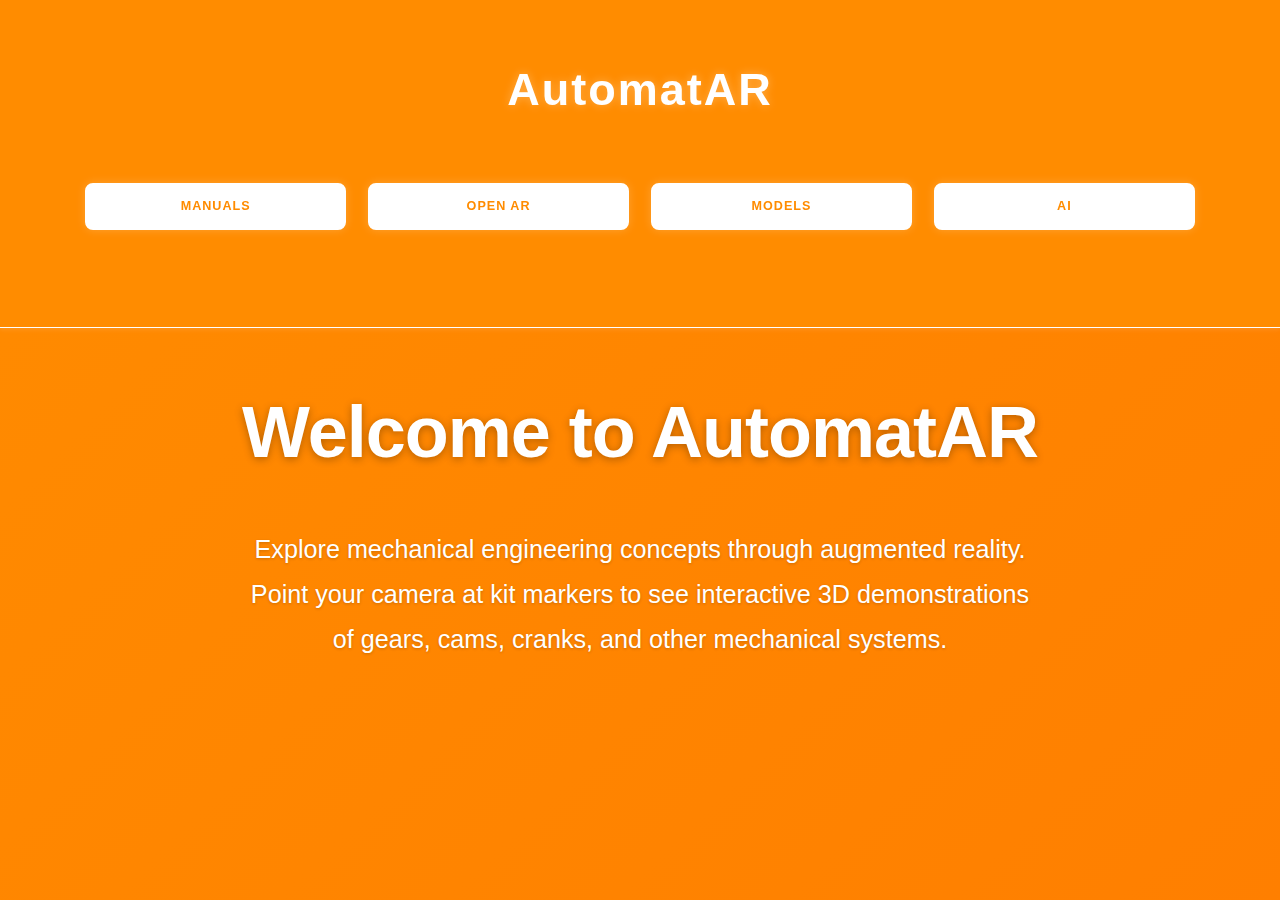
<file: index.html>
<!DOCTYPE html>
<html lang="en">
<head>
  <meta charset="UTF-8">
  <meta name="viewport" content="width=device-width, initial-scale=1.0">
  <title>AutomatAR - Interactive Mechanical Engineering Learning</title>
  <meta name="description" content="Explore mechanical engineering concepts through augmented reality with AutomatAR's interactive learning platform.">
  
  <!-- External Libraries -->
  <script src="libs/Three.js"></script>
  <script src="libs/STLLoader.js"></script>
  <script src="src/svd.js"></script>
  <script src="src/posit1.js"></script>
  <script src="src/cv.js"></script>
  <script src="src/aruco.js"></script>
  <script src="src/atf.js"></script>
  <script src="src/multiS.js"></script>
  <script src="src/optic.js"></script>

  <!-- Stylesheets -->
  <link rel="stylesheet" href="styles.css">
  
  <!-- Favicon -->
  <link rel="icon" type="image/x-icon" href="favicon.ico">

 <style>
    * {
      margin: 0;
      padding: 0;
      box-sizing: border-box;
    }

    body {
      font-family: -apple-system, BlinkMacSystemFont, 'Segoe UI', Roboto, sans-serif;
      background: linear-gradient(135deg, #FF8C00 0%, #FF7F00 100%);
      min-height: 100vh;
      overflow-x: hidden;
    }

    /* Header */
    .ai-header {
      background: rgba(255, 255, 255, 0.1);
      padding: 1.5rem 2rem;
      text-align: center;
      border-bottom: 2px solid rgba(255, 255, 255, 0.2);
      position: sticky;
      top: 0;
      z-index: 100;
      backdrop-filter: blur(10px);
    }

    .ai-close-button {
      position: absolute;
      top: 1.5rem;
      left: 2rem;
      background: #ffffff;
      color: #FF8C00;
      border: 2px solid #ffffff;
      padding: 0.8rem 1.5rem;
      border-radius: 8px;
      cursor: pointer;
      font-weight: 700;
      transition: all 0.3s ease;
      text-transform: uppercase;
      box-shadow: 0 0 10px rgba(255, 255, 255, 0.3);
      font-size: 0.9rem;
    }

    .ai-close-button:hover {
      background: #FF8C00;
      color: #ffffff;
      transform: translateY(-1px);
      box-shadow: 0 0 20px rgba(255, 255, 255, 0.5);
    }

    .ai-header-title {
      font-size: 2.5rem;
      font-weight: 700;
      color: #ffffff;
      margin-bottom: 0.5rem;
      text-shadow: 0 0 15px rgba(255, 255, 255, 0.3);
    }

    .ai-header-subtitle {
      font-size: 1.1rem;
      color: rgba(255, 255, 255, 0.9);
      font-weight: 500;
    }

    /* Main Container */
    .ai-main-container {
      max-width: 1200px;
      margin: 0 auto;
      padding: 2rem;
      scroll-snap-type: y mandatory;
      height: calc(100vh - 140px);
      overflow-y: auto;
    }

    /* Card Container */
    .ai-card-container {
      margin-bottom: 2rem;
      scroll-snap-align: start;
      opacity: 0;
      transform: translateY(60px) scale(0.95);
      transition: all 0.8s cubic-bezier(0.23, 1, 0.32, 1);
    }

    .ai-card-container.animate-in {
      opacity: 1;
      transform: translateY(0) scale(1);
    }

    .ai-card-container:nth-child(2) {
      transition-delay: 0.2s;
    }

    .ai-card-container:nth-child(3) {
      transition-delay: 0.4s;
    }

    /* Horizontal Card Design */

/* Horizontal Card Design */
.ai-horizontal-card {
  background: linear-gradient(145deg, 
    rgba(230, 245, 255, 0.95) 0%, 
    rgba(210, 235, 255, 0.9) 100%);
  border-radius: 20px;
  box-shadow: 
    0 20px 60px rgba(0, 0, 0, 0.05),
    0 8px 24px rgba(180, 220, 255, 0.15),
    inset 0 2px 0 rgba(255, 255, 255, 0.8);
  display: flex;
  min-height: 200px;
  position: relative;
  overflow: hidden;
  border: 3px solid rgba(255, 255, 255, 0.5);
  backdrop-filter: blur(10px);
  transition: all 0.4s cubic-bezier(0.23, 1, 0.32, 1);
}

.ai-horizontal-card:hover {
  transform: translateY(-8px) scale(1.02);
  box-shadow: 
    0 30px 80px rgba(0, 0, 0, 0.1),
    0 12px 36px rgba(180, 220, 255, 0.25),
    inset 0 2px 0 rgba(255, 255, 255, 0.9);
  border-color: rgba(255, 255, 255, 0.7);
}

/* Left Side - Dropdown Area */
.card-left-side {
  flex: 1;
  padding: 2rem;
  display: flex;
  flex-direction: column;
  justify-content: center;
  position: relative;
  background: linear-gradient(135deg, 
    rgba(210, 235, 255, 0.2) 0%, 
    rgba(190, 225, 250, 0.3) 100%);
}

.card-title {
  font-size: 2rem;
  font-weight: 700;
  color: #4BA3C7;
  margin-bottom: 0.5rem;
  text-shadow: 0 2px 4px rgba(75, 163, 199, 0.3);
}

/* Right Side - Image Area */
.card-right-side {
  flex: 1.5;
  background: linear-gradient(135deg, #e6f5ff 0%, #d0ebff 100%);
  display: flex;
  align-items: center;
  justify-content: center;
  position: relative;
  overflow: hidden;
}
    .card-subtitle {
      font-size: 1.1rem;
      color: #666;
      margin-bottom: 2rem;
      font-weight: 500;
    }

    /* Custom Dropdown */
    .custom-dropdown {
      position: relative;
      width: 100%;
      max-width: 300px;
    }

    .dropdown-trigger {
      width: 100%;
      background: linear-gradient(145deg, #ffffff, #f8f9fa);
      border: 2px solid #FF8C00;
      border-radius: 12px;
      padding: 1rem 1.5rem;
      font-size: 1rem;
      font-weight: 600;
      color: #FF8C00;
      cursor: pointer;
      display: flex;
      justify-content: space-between;
      align-items: center;
      box-shadow: 
        0 4px 12px rgba(255, 140, 0, 0.2),
        inset 0 1px 0 rgba(255, 255, 255, 0.8);
      transition: all 0.3s ease;
    }

    .dropdown-trigger:hover {
      background: linear-gradient(145deg, #f8f9fa, #e9ecef);
      border-color: #FF7F00;
      box-shadow: 
        0 6px 18px rgba(255, 140, 0, 0.3),
        inset 0 1px 0 rgba(255, 255, 255, 0.9);
    }

    .dropdown-trigger.active {
      border-color: #FF6600;
      background: linear-gradient(145deg, #fff3e0, #ffe0b2);
    }

    .dropdown-arrow {
      font-size: 0.8rem;
      transition: transform 0.3s ease;
    }

    .dropdown-trigger.active .dropdown-arrow {
      transform: rotate(180deg);
    }

    .dropdown-menu {
      position: absolute;
      top: 100%;
      left: 0;
      right: 0;
      background: #ffffff;
      border: 2px solid #FF8C00;
      border-radius: 12px;
      box-shadow: 0 12px 36px rgba(0, 0, 0, 0.15);
      max-height: 200px;
      overflow-y: auto;
      z-index: 1000;
      margin-top:8px;
      opacity: 0;
      visibility: hidden;
      transform: translateY(-20px);
      transition: all 0.3s cubic-bezier(0.23, 1, 0.32, 1);
    }

    .dropdown-menu.open {
      opacity: 1;
      visibility: visible;
      transform: translateY(8px);    /* small gap under the trigger */
    }

    .dropdown-option {
      padding: 1rem 1.5rem;
      font-size: 0.95rem;
      color: #333;
      cursor: pointer;
      border-bottom: 1px solid rgba(255, 140, 0, 0.1);
      font-weight: 500;
      transition: all 0.2s ease;
    }

    .dropdown-option:last-child {
      border-bottom: none;
    }

    .dropdown-option:hover {
      background: linear-gradient(135deg, 
        rgba(255, 140, 0, 0.1) 0%, 
        rgba(255, 165, 0, 0.05) 100%);
      color: #FF8C00;
      font-weight: 600;
    }

    .dropdown-option.selected {
      background: linear-gradient(135deg, 
        rgba(255, 140, 0, 0.2) 0%, 
        rgba(255, 165, 0, 0.1) 100%);
      color: #FF6600;
      font-weight: 600;
    }

    /* Right Side - Image Area */
    .card-right-side {
      flex: 1.5;
      background: linear-gradient(135deg, #f8f9fa 0%, #e9ecef 100%);
      display: flex;
      align-items: center;
      justify-content: center;
      position: relative;
      overflow: hidden;
    }

    .card-image-container {
      width: 100%;
      height: 100%;
      position: relative;
      display: flex;
      align-items: center;
      justify-content: center;
      background: linear-gradient(135deg, #ffffff 0%, #f8f9fa 100%);
    }

    .card-image {
      max-width: 90%;
      max-height: 90%;
      object-fit: contain;
      border-radius: 12px;
      box-shadow: 0 8px 24px rgba(0, 0, 0, 0.1);
      transition: all 0.4s cubic-bezier(0.23, 1, 0.32, 1);
      opacity: 0;
      transform: scale(0.8);
    }

    .card-image.loaded {
      opacity: 1;
      transform: scale(1);
    }

    .card-image:hover {
      transform: scale(1.05);
      box-shadow: 0 12px 36px rgba(0, 0, 0, 0.15);
    }

    .image-placeholder {
      width: 150px;
      height: 150px;
      background: linear-gradient(135deg, #e9ecef 0%, #dee2e6 100%);
      border-radius: 50%;
      display: flex;
      align-items: center;
      justify-content: center;
      font-size: 3rem;
      color: #adb5bd;
      border: 3px dashed #ced4da;
      transition: all 0.3s ease;
    }

    .image-placeholder:hover {
      background: linear-gradient(135deg, #dee2e6 0%, #ced4da 100%);
      color: #868e96;
    }

    /* Help Button */
    .help-button {
      position: absolute;
      bottom: 1rem;
      left: 1rem;
      background: #FF8C00;
      color: #ffffff;
      border: none;
      border-radius: 50%;
      width: 40px;
      height: 40px;
      font-size: 1.2rem;
      font-weight: 700;
      cursor: pointer;
      display: flex;
      align-items: center;
      justify-content: center;
      box-shadow: 0 4px 12px rgba(255, 140, 0, 0.3);
      transition: all 0.3s ease;
      z-index: 10;
    }

    .help-button:hover {
      background: #FF7F00;
      transform: scale(1.1);
      box-shadow: 0 6px 18px rgba(255, 140, 0, 0.4);
    }

    /* Scenario Button */
    .scenario-button-container {
      position: fixed;
      bottom: 0;
      left: 0;
      right: 0;
      z-index: 200;
    }

    .scenario-button {
      width: 100%;
      height: 60px;
      background: linear-gradient(135deg, #FF8C00 0%, #FF7F00 100%);
      border: none;
      color: #ffffff;
      font-size: 1.2rem;
      font-weight: 700;
      cursor: pointer;
      transition: all 0.3s ease;
      box-shadow: 0 -4px 20px rgba(0, 0, 0, 0.1);
      text-transform: uppercase;
      letter-spacing: 1px;
    }

    .scenario-button:hover {
      background: linear-gradient(135deg, #FF7F00 0%, #FF6600 100%);
      box-shadow: 0 -6px 30px rgba(0, 0, 0, 0.15);
      transform: translateY(-2px);
    }

    /* Scenario Popup */
    .scenario-popup {
      position: fixed;
      top: 0;
      left: 0;
      right: 0;
      bottom: 0;
      background: rgba(0, 0, 0, 0.8);
      backdrop-filter: blur(10px);
      z-index: 300;
      display: flex;
      align-items: center;
      justify-content: center;
      opacity: 0;
      visibility: hidden;
      transition: all 0.4s cubic-bezier(0.23, 1, 0.32, 1);
    }

    .scenario-popup.open {
      opacity: 1;
      visibility: visible;
    }

    .scenario-content {
      background: linear-gradient(145deg, #ffffff 0%, #f8f9fa 100%);
      border-radius: 20px;
      padding: 3rem;
      max-width: 800px;
      max-height: 80vh;
      overflow-y: auto;
      box-shadow: 0 20px 60px rgba(0, 0, 0, 0.3);
      position: relative;
      transform: scale(0.8) translateY(40px);
      transition: all 0.4s cubic-bezier(0.23, 1, 0.32, 1);
    }

    .scenario-popup.open .scenario-content {
      transform: scale(1) translateY(0);
    }

    .scenario-close {
      position: absolute;
      top: 1rem;
      right: 1rem;
      background: #FF8C00;
      color: #ffffff;
      border: none;
      border-radius: 50%;
      width: 40px;
      height: 40px;
      font-size: 1.2rem;
      font-weight: 700;
      cursor: pointer;
      transition: all 0.3s ease;
    }

    .scenario-close:hover {
      background: #FF7F00;
      transform: scale(1.1);
    }

    .scenario-title {
      font-size: 2rem;
      font-weight: 700;
      color: #FF8C00;
      margin-bottom: 1.5rem;
      text-align: center;
    }

    .scenario-text {
      font-size: 1.1rem;
      line-height: 1.6;
      color: #333;
      margin-bottom: 1.5rem;
    }

    /* Responsive Design */
    @media (max-width: 768px) {
      .ai-horizontal-card {
        flex-direction: column;
        min-height: auto;
      }

      .card-left-side,
      .card-right-side {
        flex: none;
      }

      .card-left-side {
        padding: 1.5rem;
      }

      .card-right-side {
        min-height: 200px;
      }

      .ai-main-container {
        padding: 1rem;
        height: calc(100vh - 180px);
        margin-bottom: 60px;
      }

      .scenario-content {
        margin: 1rem;
        padding: 2rem;
      }
    }

    /* Scrollbar Styling */
    .ai-main-container::-webkit-scrollbar {
      width: 8px;
    }

    .ai-main-container::-webkit-scrollbar-track {
      background: rgba(255, 255, 255, 0.1);
      border-radius: 4px;
    }

    .ai-main-container::-webkit-scrollbar-thumb {
      background: rgba(255, 255, 255, 0.3);
      border-radius: 4px;
    }

    .ai-main-container::-webkit-scrollbar-thumb:hover {
      background: rgba(255, 255, 255, 0.5);
    }

    /* Animation Classes */
    .fade-in {
      animation: fadeIn 0.6s cubic-bezier(0.23, 1, 0.32, 1);
    }

    @keyframes fadeIn {
      from {
        opacity: 0;
        transform: translateY(30px);
      }
      to {
        opacity: 1;
        transform: translateY(0);
      }
    }

    .scale-in {
      animation: scaleIn 0.4s cubic-bezier(0.23, 1, 0.32, 1);
    }

    @keyframes scaleIn {
      from {
        opacity: 0;
        transform: scale(0.8);
      }
      to {
        opacity: 1;
        transform: scale(1);
      }
    }

    /* Loading States */
    .loading {
      opacity: 0.6;
      pointer-events: none;
    }

    .loading::after {
      content: '';
      position: absolute;
      top: 50%;
      left: 50%;
      width: 20px;
      height: 20px;
      margin: -10px 0 0 -10px;
      border: 2px solid #FF8C00;
      border-radius: 50%;
      border-top-color: transparent;
      animation: spin 1s linear infinite;
    }

    @keyframes spin {
      to {
        transform: rotate(360deg);
      }
    }

        /* 1. Let dropdowns escape their card/container */
    .ai-card-container,
    .ai-horizontal-card {
      overflow: visible;
    }

    /* 2. Make sure the dropdown itself floats on top */
    .custom-dropdown {
      position: relative;  /* ensure child z-index is relative to this */
      z-index: 1000;       /* a base stacking context */
    }

    .dropdown-menu {
      z-index: 1001;       /* just above its parent; adjust upward if needed */
    }

    /* If there are any other higher-z elements (like modals),
      you can go even higher: */
    .scenario-popup,
    #aiScreen .dropdown-menu {
      z-index: 9999 !important;
    }
    /* 1) bump the open card above its siblings */
    .ai-card-container.dropdown-open {
      position: relative;
      z-index: 1002;
    }

    /* 2) equalize heights across all horizontal cards */
    .ai-horizontal-card {
      min-height: 260px;    /* whatever matches your Kit cards’ height */
      /* if you need more fine-tuning, adjust this value */
    }

    /* 3) (optional) ensure the left and right sides stretch */
    .ai-horizontal-card {
      display: flex;
      align-items: stretch;
    }
    .card-left-side,
    .card-right-side {
      display: flex;
      flex-direction: column;
      justify-content: center;
    }

    /* 1) let dropdowns escape their card */
    .ai-card-container,
    .ai-horizontal-card {
      overflow: visible;
    }

    /* 2) the menu itself */
    .dropdown-menu {
      position: absolute;
      top: 100%;
      left: 0; right: 0;
      background: #fff;
      border: 2px solid #FF8C00;
      border-radius: 12px;
      box-shadow: 0 12px 36px rgba(0,0,0,0.15);
      max-height: 240px;        /* tweak as you like */
      overflow-y: auto;
      margin-top: 8px;
      opacity: 0;
      visibility: hidden;
      transform: translateY(-20px);
      transition: all 0.3s cubic-bezier(0.23,1,0.32,1);
      z-index: 1001;
    }

    .dropdown-menu.open {
      opacity: 1;
      visibility: visible;
      transform: translateY(8px);  /* sits 8px below the trigger */
    }
  </style>
</head>
<body>
  <!-- Parallax Background -->
  <div class="parallax-bg"></div>

  <!-- Header -->
  <header class="header-bar" id="mainHeader">
    <div class="header-content">
      <div></div>
      <h1>AutomatAR</h1>
      <nav class="header-buttons" role="navigation" aria-label="Main navigation">
        <button class="header-button" id="manualsBtn" aria-label="View instruction manuals">Manuals</button>
        <button class="header-ar-button" id="openARBtn" aria-label="Open augmented reality experience">Open AR</button>
        <button class="header-button" id="modelsBtn" aria-label="Download 3D models">Models</button>
        <button class="header-button" id="aiBtn" aria-label="AI learning assistant">AI</button>
      </nav>
    </div>
  </header>

  <!-- Home Screen -->
  <main id="homeScreen">
    <!-- Intro Section -->
    <section class="intro-section" role="banner">
      <div class="container">
        <h2>Welcome to AutomatAR</h2>
        <p>Explore mechanical engineering concepts through augmented reality. Point your camera at kit markers to see interactive 3D demonstrations of gears, cams, cranks, and other mechanical systems.</p>
      </div>
    </section>

    <!-- Cam-A Kit Section -->
    <section class="kit-section" aria-labelledby="cam-a-title">
      <div class="kit-content">
        <div class="kit-text pre-assembly">
          <h3 id="cam-a-title">Cam-A: Learn the details of rotational motion</h3>
          <p>Demonstrates how cams convert rotational motion into linear oscillatory motion using contoured surfaces to drive followers in precise, complex patterns.</p>
        </div>
        <div class="kit-image pre-assembly parallax-element" onclick="showKitDetail(0)" role="button" tabindex="0" aria-label="View Cam-A kit details">
          <video class="kit-video" autoplay muted loop playsinline>
            <source src="images/kit1.mp4" type="video/mp4">
            <div class="placeholder-img">Cam-A Kit Video</div>
          </video>
        </div>
      </div>
    </section>

    <!-- Cam-C Kit Section -->
    <section class="kit-section" aria-labelledby="cam-c-title">
      <div class="kit-content reverse">
        <div class="kit-image pre-assembly parallax-element" onclick="showKitDetail(1)" role="button" tabindex="0" aria-label="View Cam-C kit details">
          <video class="kit-video" autoplay muted loop playsinline>
            <source src="images/kit2.mp4" type="video/mp4">
            <div class="placeholder-img">Cam-C Kit Video</div>
          </video>
        </div>
        <div class="kit-text pre-assembly">
          <h3 id="cam-c-title">Cam-C: Get to know more about intermittent motion</h3>
          <p>Shows how a Geneva wheel mechanism creates precise, timed intermittent motion from continuous rotational input using pins and slots.</p>
        </div>
      </div>
    </section>

    <!-- Crank Kit Section -->
    <section class="kit-section" aria-labelledby="crank-title">
      <div class="kit-content">
        <div class="kit-text pre-assembly">
          <h3 id="crank-title">Crank: Understanding reciprocating motion</h3>
          <p>Illustrates how a rotating crank arm converts rotational motion into linear back-and-forth movement through connecting rods.</p>
        </div>
        <div class="kit-image pre-assembly parallax-element" onclick="showKitDetail(2)" role="button" tabindex="0" aria-label="View Crank kit details">
          <video class="kit-video" autoplay muted loop playsinline>
            <source src="images/kit3.mp4" type="video/mp4">
            <div class="placeholder-img">Crank Kit Video</div>
          </video>
        </div>
      </div>
    </section>

    <!-- Gear-A Kit Section -->
    <section class="kit-section" aria-labelledby="gear-a-title">
      <div class="kit-content reverse">
        <div class="kit-image pre-assembly parallax-element" onclick="showKitDetail(3)" role="button" tabindex="0" aria-label="View Gear-A kit details">
          <video class="kit-video" autoplay muted loop playsinline>
            <source src="images/kit4.mp4" type="video/mp4">
            <div class="placeholder-img">Gear-A Kit Video</div>
          </video>
        </div>
        <div class="kit-text pre-assembly">
          <h3 id="gear-a-title">Gear-A: Exploring perpendicular power transmission</h3>
          <p>Demonstrates how bevel gears with cone-shaped teeth transfer rotational motion between perpendicular shafts at 90-degree angles.</p>
        </div>
      </div>
    </section>

    <!-- Gear-B Kit Section -->
    <section class="kit-section" aria-labelledby="gear-b-title">
      <div class="kit-content">
        <div class="kit-text pre-assembly">
          <h3 id="gear-b-title">Gear-B: Variable speed and torque systems</h3>
          <p>Shows how gear alignment and shape create variable speed and torque output from constant input through dynamic load distribution.</p>
        </div>
        <div class="kit-image pre-assembly parallax-element" onclick="showKitDetail(4)" role="button" tabindex="0" aria-label="View Gear-B kit details">
          <video class="kit-video" autoplay muted loop playsinline>
            <source src="images/kit5.mp4" type="video/mp4">
            <div class="placeholder-img">Gear-B Kit Video</div>
          </video>
        </div>
      </div>
    </section>

    <!-- Gear-C Kit Section -->
    <section class="kit-section" aria-labelledby="gear-c-title">
      <div class="kit-content reverse">
        <div class="kit-image pre-assembly parallax-element" onclick="showKitDetail(5)" role="button" tabindex="0" aria-label="View Gear-C kit details">
          <video class="kit-video" autoplay muted loop playsinline>
            <source src="images/kit6.mp4" type="video/mp4">
            <div class="placeholder-img">Gear-C Kit Video</div>
          </video>
        </div>
        <div class="kit-text pre-assembly">
          <h3 id="gear-c-title">Gear-C: Mastering worm gear systems</h3>
          <p>Gear-C is a worm gear system that converts rotational motion while significantly reducing speed & increasing torque. A screw-like worm drives a worm wheel, transferring motion at 90°. This design offers high torque output & a self-locking feature, so it can't be back-driven. Used in elevators, conveyors, tuning mechanisms—anywhere controlled motion & torque multiplication are vital.</p>
        </div>
      </div>
    </section>
  </main>

  <!-- Kit Detail Screen -->
  <section id="kitDetailScreen" role="main" aria-labelledby="kit-detail-title">
    <div class="container">
      <div class="kit-detail">
        <div class="kit-detail-image">
          <video class="kit-detail-video" autoplay muted loop playsinline id="kitDetailVideo">
            <source src="images/camani.mp4" type="video/mp4">
            <div class="placeholder-img" id="kitDetailImg">Kit Video</div>
          </video>
        </div>
        <div class="kit-detail-text">
          <h2 id="kit-detail-title">Kit Name</h2>
          <p id="kitDetailDesc">Kit description will appear here.</p>
          <button class="back-button" id="kitBackHomeBtn" aria-label="Return to home screen">Back to Home</button>
        </div>
      </div>
    </div>
  </section>

  <!-- Manuals Screen -->
  <section id="manualsScreen" class="modal-screen" role="main" aria-labelledby="manuals-title">
    <div class="modal-header">
      <button class="modal-close-button" id="closeManualsBtn" aria-label="Close manuals screen">← Back</button>
      <div class="modal-title" id="manuals-title">Instruction Manuals</div>
      <div class="modal-subtitle">Download comprehensive guides for each mechanical kit</div>
    </div>
    <div class="modal-content">
      <div class="content-grid">
        <div class="content-card">
          <h3>Cam-A Manual</h3>
          <p>Complete assembly instructions and theory guide for the Cam-A rotational motion kit. Includes part diagrams, assembly steps, and engineering principles.</p>
          <button class="download-button" onclick="openManual('1')" aria-label="View Cam-A manual">View Manual</button>
        </div>
        <div class="content-card">
          <h3>Cam-C Manual</h3>
          <p>Geneva wheel mechanism guide covering intermittent motion principles, assembly procedures, and practical applications in machinery.</p>
          <button class="download-button" onclick="openManual('2')" aria-label="View Cam-C manual">View Manual</button>
        </div>
        <div class="content-card">
          <h3>Crank Manual</h3>
          <p>Reciprocating motion system manual with detailed explanations of crank mechanisms, connecting rods, and motion conversion principles.</p>
          <button class="download-button" onclick="openManual('3')" aria-label="View Crank manual">View Manual</button>
        </div>
        <div class="content-card">
          <h3>Gear-A Manual</h3>
          <p>Bevel gear system guide explaining perpendicular power transmission, gear ratios, and 90-degree motion transfer applications.</p>
          <button class="download-button" onclick="openManual('4')" aria-label="View Gear-A manual">View Manual</button>
        </div>
        <div class="content-card">
          <h3>Gear-B Manual</h3>
          <p>Variable speed gear system manual covering dynamic load distribution, torque variation, and adaptive transmission concepts.</p>
          <button class="download-button" onclick="openManual('5')" aria-label="View Gear-B manual">View Manual</button>
        </div>
        <div class="content-card">
          <h3>Gear-C Manual</h3>
          <p>Worm gear system comprehensive guide including self-locking mechanisms, torque multiplication, and precision control applications.</p>
          <button class="download-button" onclick="openManual('6')" aria-label="View Gear-C manual">View Manual</button>
        </div>
      </div>
    </div>
  </section>

  <!-- Models Screen -->
  <section id="modelsScreen" class="modal-screen" role="main" aria-labelledby="models-title">
    <div class="modal-header">
      <button class="modal-close-button" id="closeModelsBtn" aria-label="Close models screen">← Back</button>
      <div class="modal-title" id="models-title">3D Models</div>
      <div class="modal-subtitle">Download and explore the 3D models used in AR experiences</div>
    </div>
    <div class="modal-content">
      <div class="content-grid">
        <div class="content-card">
          <h3>Cam-A 3D Model</h3>
          <p>High-resolution STL model of the cam mechanism. Compatible with 3D printers and CAD software for further analysis and modification.</p>
          <button class="download-button" onclick="downloadModel('1')" aria-label="Download Cam-A 3D model">Download STL</button>
        </div>
        <div class="content-card">
          <h3>Cam-C 3D Model</h3>
          <p>Geneva wheel mechanism 3D model including drive wheel and indexed output wheel. Perfect for educational demonstrations and prototyping.</p>
          <button class="download-button" onclick="downloadModel('2')" aria-label="Download Cam-C 3D model">Download STL</button>
        </div>
        <div class="content-card">
          <h3>Crank 3D Model</h3>
          <p>Complete crank mechanism model with connecting rod and slider components. Ideal for studying reciprocating motion systems.</p>
          <button class="download-button" onclick="downloadModel('3')" aria-label="Download Crank 3D model">Download STL</button>
        </div>
        <div class="content-card">
          <h3>Gear-A 3D Model</h3>
          <p>Precision bevel gear set model demonstrating 90-degree power transmission. Suitable for mechanical engineering education and analysis.</p>
          <button class="download-button" onclick="downloadModel('4')" aria-label="Download Gear-A 3D model">Download STL</button>
        </div>
        <div class="content-card">
          <h3>Gear-B 3D Model</h3>
          <p>Variable speed gear system model showcasing dynamic torque distribution and non-uniform motion characteristics.</p>
          <button class="download-button" onclick="downloadModel('5')" aria-label="Download Gear-B 3D model">Download STL</button>
        </div>
        <div class="content-card">
          <h3>Gear-C 3D Model</h3>
          <p>Worm gear assembly model featuring self-locking mechanism and high torque multiplication ratio components.</p>
          <button class="download-button" onclick="downloadModel('6')" aria-label="Download Gear-C 3D model">Download STL</button>
        </div>
        <div class="content-card">
          <h3>Base Platform Model</h3>
          <p>Universal base platform for mounting and testing all mechanical kits. Includes standardized mounting points and measurement references for educational experiments.</p>
          <button class="download-button" onclick="downloadModel('7')" aria-label="Download Base Platform 3D model">Download STL</button>
        </div>
      </div>
    </div>
  </section>

  <!-- AR Screen -->
  <section id="arScreen" role="main" aria-labelledby="ar-title">
    <!-- AR Initial Overlay -->
    <div class="ar-initial-overlay" id="arInitialOverlay" role="dialog" aria-labelledby="ar-instructions-title">
      <div class="ar-initial-content">
        <h3 id="ar-instructions-title">AR Instructions</h3>
        
        <div class="ar-instructions-grid">
          <div class="ar-instruction-item">
            <h4>Setup</h4>
            <p>Hold device steady. Point camera at ArUco marker (black/white square pattern). Keep marker flat and fully visible.</p>
          </div>
        </div>
        
        <button class="ar-start-button" id="arStartButton" aria-label="Start camera for AR experience">Start Camera</button>
      </div>
    </div>

    <!-- AR Background to cover black void -->
    <div class="ar-background"></div>
    
    <div class="ar-header">
      <p><strong>Instructions:</strong> Point your camera at a kit marker to see the 3D demonstration</p>
    </div>
    <button class="ar-back-button" id="backHomeBtn" aria-label="Return to home screen">← Home</button>
    <button class="ar-help-button" id="arHelpBtn" aria-label="View AR help instructions">Help</button>

    <!-- Left panel for additional coverage -->
    <div class="ar-left-panel"></div>

    <div class="ar-container">
      <video id="video" width="320" height="240" autoplay playsinline muted aria-label="Camera feed for AR"></video>
      <canvas id="canvas" width="320" height="240" aria-label="AR marker detection canvas"></canvas>
      <div id="threeContainer" aria-label="3D model display area"></div>
    </div>

    <div class="ar-sidebar">
      <h3>Kit Information</h3>
      <div class="ar-kit-info">
        <div class="ar-kit-name" id="arKitName">No kits detected</div>
        <div class="ar-kit-desc" id="arKitDesc">Point your camera at a marker to see kit information</div>
      </div>
      <button class="debug-button" id="debugSideBtn" aria-label="Open debug overlay">Debug View</button>
    </div>

    <!-- AR Instructions Overlay -->
    <div class="ar-instructions-overlay" id="arInstructionsOverlay" role="dialog" aria-labelledby="ar-detailed-instructions">
      <div class="ar-instructions-content">
        <div class="ar-instructions-header">
          <h3 id="ar-detailed-instructions">AR Instructions</h3>
          <button class="ar-instructions-close" id="arInstructionsClose" aria-label="Close instructions">Close</button>
        </div>
        
        <div class="ar-instructions-section">
          <h4>How to Use</h4>
          <ul>
            <li>Allow camera access when prompted</li>
            <li>Point your camera at a kit marker (ArUco marker)</li>
            <li>Keep the marker flat and fully visible</li>
            <li>Move the marker to see the 3D model from different angles</li>
          </ul>
        </div>

        <div class="ar-instructions-section">
          <h4>Available Kits</h4>
          <p><strong>Cam-A:</strong> Rotational to linear motion</p>
          <p><strong>Cam-C:</strong> Intermittent motion (Geneva wheel)</p>
          <p><strong>Crank:</strong> Reciprocating motion</p>
          <p><strong>Gear-A:</strong> Bevel gears (90° transmission)</p>
          <p><strong>Gear-B:</strong> Variable speed gears</p>
          <p><strong>Gear-C:</strong> Worm gear systems</p>
        </div>

        <div class="ar-instructions-section">
          <h4>Troubleshooting</h4>
          <ul>
            <li>Ensure good lighting conditions</li>
            <li>Keep markers flat and steady</li>
            <li>Try adjusting distance to marker</li>
            <li>Use Debug view to check marker detection</li>
          </ul>
        </div>
      </div>
    </div>

    <!-- Debug overlay -->
    <div class="debug-overlay" id="debugOverlay" role="dialog" aria-labelledby="debug-title">
      <div class="debug-overlay-header">
        <h3 id="debug-title">Debug Information</h3>
        <button class="debug-close" onclick="toggleDebugOverlay()" aria-label="Close debug overlay">Close</button>
      </div>
      <div class="marker-info" id="markerInfo">No debug information available</div>
      <div class="debug-canvas-container">
        <canvas id="debugCanvas" width="320" height="240" aria-label="Debug marker detection visualization"></canvas>
      </div>
    </div>
  </section>

  <!-- AI Screen - Horizontal Card Layout -->
  <section id="aiScreen" class="modal-screen" role="main" aria-labelledby="ai-title">
<header class="ai-header">
    <button class="ai-close-button" onclick="closeAI()">← Back</button>
    <h1 class="ai-header-title">AI Assistant</h1>
    <p class="ai-header-subtitle">Create unique AR scenarios to explore different mechanical systems</p>
  </header>

  <!-- Main Container -->
  <div class="ai-main-container" id="aiMainContainer">
    
    <!-- Card 1 - 3D Models -->
    <div class="ai-card-container">
      <div class="ai-horizontal-card">
        <div class="card-left-side">
          <h2 class="card-title">3D Models</h2>
          <p class="card-subtitle">Select marine-themed 3D models for AR visualization</p>
          
          <div class="custom-dropdown">
            <button class="dropdown-trigger" onclick="toggleDropdown('models')">
              <span id="modelsSelected">Select Model</span>
              <span class="dropdown-arrow">▼</span>
            </button>
            <div class="dropdown-menu" id="modelsDropdown">
              <div class="dropdown-option" onclick="selectOption('models', 'String Ray', 'string-ray.png')">String Ray</div>
              <div class="dropdown-option" onclick="selectOption('models', 'Fish', 'fish.png')">Fish</div>
              <div class="dropdown-option" onclick="selectOption('models', 'Dolphin', 'dolphin.png')">Dolphin</div>
              <div class="dropdown-option" onclick="selectOption('models', 'Jellyfish', 'jellyfish.png')">Jellyfish</div>
              <div class="dropdown-option" onclick="selectOption('models', 'Octopus', 'octopus.png')">Octopus</div>
              <div class="dropdown-option" onclick="selectOption('models', 'Sea Turtle', 'sea-turtle.png')">Sea Turtle</div>
            </div>
          </div>
          
          <button class="help-button" onclick="showHelp('models')" title="Help with 3D Models">?</button>
        </div>
        
        <div class="card-right-side">
          <div class="card-image-container">
            <div class="image-placeholder" id="modelsPlaceholder">?</div>
            <img class="card-image" id="modelsImage" style="display: none;" alt="Selected 3D Model">
          </div>
        </div>
      </div>
    </div>

    <!-- Card 2 - Kit 1 -->
    <div class="ai-card-container">
      <div class="ai-horizontal-card">
        <div class="card-left-side">
          <h2 class="card-title">Kit 1</h2>
          <p class="card-subtitle">Choose the first mechanical kit for your scenario</p>
          
          <div class="custom-dropdown">
            <button class="dropdown-trigger" onclick="toggleDropdown('kit1')">
              <span id="kit1Selected">Select Kit 1</span>
              <span class="dropdown-arrow">▼</span>
            </button>
            <div class="dropdown-menu" id="kit1Dropdown">
              <div class="dropdown-option" onclick="selectOption('kit1', 'Cam-A Model', 'kit1.png')">Cam-A Model</div>
              <div class="dropdown-option" onclick="selectOption('kit1', 'Cam-C Model', 'kit2.png')">Cam-C Model</div>
              <div class="dropdown-option" onclick="selectOption('kit1', 'Crank Model', 'kit3.png')">Crank Model</div>
              <div class="dropdown-option" onclick="selectOption('kit1', 'Gear-A Model', 'kit4.png')">Gear-A Model</div>
              <div class="dropdown-option" onclick="selectOption('kit1', 'Gear-B Model', 'kit5.png')">Gear-B Model</div>
              <div class="dropdown-option" onclick="selectOption('kit1', 'Gear-C Model', 'kit6.png')">Gear-C Model</div>
            </div>
          </div>
          
          <button class="help-button" onclick="showHelp('kit1')" title="Help with Kit 1">?</button>
        </div>
        
        <div class="card-right-side">
          <div class="card-image-container">
            <div class="image-placeholder" id="kit1Placeholder">?</div>
            <img class="card-image" id="kit1Image" style="display: none;" alt="Selected Kit 1">
          </div>
        </div>
      </div>
    </div>

    <!-- Card 3 - Kit 2 -->
    <div class="ai-card-container">
      <div class="ai-horizontal-card">
        <div class="card-left-side">
          <h2 class="card-title">Kit 2</h2>
          <p class="card-subtitle">Choose the second mechanical kit for your scenario</p>
          
          <div class="custom-dropdown">
            <button class="dropdown-trigger" onclick="toggleDropdown('kit2')">
              <span id="kit2Selected">Select Kit 2</span>
              <span class="dropdown-arrow">▼</span>
            </button>
            <div class="dropdown-menu" id="kit2Dropdown">
              <div class="dropdown-option" onclick="selectOption('kit2', 'Cam-A Model', 'kit1.png')">Cam-A Model</div>
              <div class="dropdown-option" onclick="selectOption('kit2', 'Cam-C Model', 'kit2.png')">Cam-C Model</div>
              <div class="dropdown-option" onclick="selectOption('kit2', 'Crank Model', 'kit3.png')">Crank Model</div>
              <div class="dropdown-option" onclick="selectOption('kit2', 'Gear-A Model', 'kit4.png')">Gear-A Model</div>
              <div class="dropdown-option" onclick="selectOption('kit2', 'Gear-B Model', 'kit5.png')">Gear-B Model</div>
              <div class="dropdown-option" onclick="selectOption('kit2', 'Gear-C Model', 'kit6.png')">Gear-C Model</div>
            </div>
          </div>
          
          <button class="help-button" onclick="showHelp('kit2')" title="Help with Kit 2">?</button>
        </div>
        
        <div class="card-right-side">
          <div class="card-image-container">
            <div class="image-placeholder" id="kit2Placeholder">?</div>
            <img class="card-image" id="kit2Image" style="display: none;" alt="Selected Kit 2">
          </div>
        </div>
      </div>
    </div>

  </div>

  <!-- Scenario Button -->
  <div class="scenario-button-container">
    <button class="scenario-button" onclick="openScenario()">View Scenario</button>
  </div>

  <!-- Scenario Popup -->
  <div class="scenario-popup" id="scenarioPopup">
    <div class="scenario-content">
      <button class="scenario-close" onclick="closeScenario()">×</button>
      <h2 class="scenario-title">Generated Scenario</h2>
      <div class="scenario-text" id="scenarioText">
        Welcome to AutomatAR AI Assistant! Select options from the cards above to create your custom mechanical engineering scenario. Each selection will provide detailed information about the components, assembly instructions, and educational objectives.
      </div>
    </div>
  </div>
  </section>

  <!-- PDF Viewer Modal -->
  <div id="pdfViewerModal" class="pdf-viewer-modal" role="dialog" aria-labelledby="pdf-viewer-title" aria-modal="true">
    <div class="pdf-viewer-header">
      <div class="pdf-viewer-title" id="pdf-viewer-title">Manual Viewer</div>
      <button class="pdf-viewer-close" id="closePdfViewer" aria-label="Close PDF viewer">← Close</button>
    </div>
    <div class="pdf-viewer">
      <iframe id="pdfFrame" src="" title="PDF Viewer" aria-label="PDF document viewer"></iframe>
      <div class="pdf-fallback" id="pdfFallback">
        <h3>PDF Viewer Not Available</h3>
        <p>Your browser doesn't support embedded PDF viewing.</p>
        <a href="" id="pdfDownloadLink" class="pdf-download-link" target="_blank" rel="noopener" aria-label="Open PDF in new tab">Open PDF in New Tab</a>
      </div>
    </div>
  </div>

  <!-- JavaScript Files -->
  <script src="app.js"></script>

 <script>
    // Global state
    let selectedOptions = {
      models: { name: null, image: null },
      kit1: { name: null, image: null },
      kit2: { name: null, image: null }
    };

    // Scenario data
    const scenarioData = {
      models: {
        'String Ray': 'String Ray 3D Model: Graceful marine creature showcasing fluid motion dynamics. This model demonstrates hydrodynamic principles and streamlined design found in nature.',
        'Fish': 'Fish 3D Model: Classic aquatic form demonstrating efficient swimming mechanics. Perfect for studying biomechanics and natural propulsion systems.',
        'Dolphin': 'Dolphin 3D Model: Intelligent marine mammal model showcasing advanced hydrodynamics. Demonstrates echolocation systems and efficient underwater locomotion.',
        'Jellyfish': 'Jellyfish 3D Model: Unique cnidarian form showing pulsatile propulsion. Illustrates soft-body mechanics and efficient underwater movement.',
        'Octopus': 'Octopus 3D Model: Complex cephalopod demonstrating jet propulsion and flexible movement. Shows advanced neural control and adaptive mechanics.',
        'Sea Turtle': 'Sea Turtle 3D Model: Ancient marine reptile showcasing efficient swimming with limb propulsion. Demonstrates long-distance migration mechanics.'
      },
      kits: {
        'Cam-A Model': 'Cam-A Kit: Learn rotational motion conversion through hands-on assembly. Includes cam disc, follower, base plate, and mounting hardware for studying motion patterns.',
        'Cam-C Model': 'Cam-C Kit: Explore intermittent motion with Geneva wheel mechanism. Features drive wheel with pin, Geneva wheel with slots, and timing guides.',
        'Crank Model': 'Crank Kit: Master reciprocating motion mechanics. Includes crank arm, connecting rod, slider mechanism, and guide rails for motion study.',
        'Gear-A Model': 'Gear-A Kit: Understand perpendicular power transmission with bevel gears. Contains matched bevel gear pair and right-angle mounting frame.',
        'Gear-B Model': 'Gear-B Kit: Explore variable speed transmission systems. Features non-circular gear profiles and adjustable mounting for torque study.',
        'Gear-C Model': 'Gear-C Kit: Experience worm gear systems and self-locking properties. Includes precision worm screw and worm wheel assembly.'
      }
    };

    // Initialize page
    document.addEventListener('DOMContentLoaded', function() {
      initializeAnimations();
      setupScrollAnimations();
    });

    // Initialize Apple-style animations
    function initializeAnimations() {
      setTimeout(() => {
        const cards = document.querySelectorAll('.ai-card-container');
        cards.forEach((card, index) => {
          setTimeout(() => {
            card.classList.add('animate-in');
          }, index * 200);
        });
      }, 300);
    }

    // Setup scroll animations
    function setupScrollAnimations() {
      const observer = new IntersectionObserver((entries) => {
        entries.forEach(entry => {
          if (entry.isIntersecting) {
            entry.target.classList.add('fade-in');
          }
        });
      }, { threshold: 0.1 });

      document.querySelectorAll('.ai-card-container').forEach(card => {
        observer.observe(card);
      });
    }

    // Toggle dropdown
    function toggleDropdown(type) {
      const dropdown = document.getElementById(type + 'Dropdown');
      const trigger  = dropdown.previousElementSibling;
      const card     = trigger.closest('.ai-card-container');

      // if already open → close it
      if (dropdown.classList.contains('open')) {
        dropdown.classList.remove('open');
        trigger.classList.remove('active');
        card.classList.remove('dropdown-open');
        return;
      }

      // otherwise close all then open this one
      closeAllDropdowns();
      dropdown.classList.add('open');
      trigger.classList.add('active');
      card.classList.add('dropdown-open');
    }

    function closeAllDropdowns() {
      document.querySelectorAll('.dropdown-menu').forEach(m => m.classList.remove('open'));
      document.querySelectorAll('.dropdown-trigger').forEach(t => t.classList.remove('active'));
      document.querySelectorAll('.ai-card-container').forEach(c => c.classList.remove('dropdown-open'));
    }

    // Select option
    function selectOption(type, name, imagePath) {
      // Update selected text
      document.getElementById(type + 'Selected').textContent = name;
      
      // Update image
      updateImage(type, imagePath);
      
      // Store selection
      selectedOptions[type] = { name, image: imagePath };
      
      // Update selected state
      const dropdown = document.getElementById(type + 'Dropdown');
      dropdown.querySelectorAll('.dropdown-option').forEach(opt => {
        opt.classList.remove('selected');
      });
      event.target.classList.add('selected');
      
      // Close dropdown
      closeAllDropdowns();
      
      // Add animation feedback
      const card = event.target.closest('.ai-horizontal-card');
      card.style.transform = 'translateY(-8px) scale(1.02)';
      setTimeout(() => {
        card.style.transform = '';
      }, 300);
      
      // Update scenario if popup is open
      if (document.getElementById('scenarioPopup').classList.contains('open')) {
        updateScenarioText();
      }
    }

    // Update image
    function updateImage(type, imagePath) {
      const placeholder = document.getElementById(type + 'Placeholder');
      const image = document.getElementById(type + 'Image');
      
      // Show loading state
      placeholder.style.opacity = '0.5';
      
      // Set image source
      image.src = `images/${imagePath}`;
      image.onload = function() {
        // Hide placeholder and show image
        placeholder.style.display = 'none';
        image.style.display = 'block';
        image.classList.add('loaded', 'scale-in');
        
        // Reset loading state
        placeholder.style.opacity = '1';
      };
      
      // Handle error
      image.onerror = function() {
        console.warn(`Failed to load image: ${imagePath}`);
        placeholder.style.opacity = '1';
        showNotification(`Failed to load image: ${imagePath}`, 'error');
      };
    }

    // Show help
    function showHelp(type) {
      let helpText = '';
      switch(type) {
        case 'models':
          helpText = '3D Models: Select marine-themed models to visualize in AR. Each model demonstrates unique movement and design principles from nature.';
          break;
        case 'kit1':
          helpText = 'Kit 1: Choose the first mechanical system for your scenario. Each kit teaches different motion conversion principles.';
          break;
        case 'kit2':
          helpText = 'Kit 2: Select the second mechanical system to combine with Kit 1. Create complex multi-system scenarios.';
          break;
      }
      showNotification(helpText, 'info');
    }

    // Open scenario popup
    function openScenario() {
      updateScenarioText();
      document.getElementById('scenarioPopup').classList.add('open');
    }

    // Close scenario popup
    function closeScenario() {
      document.getElementById('scenarioPopup').classList.remove('open');
    }

    // Update scenario text
    function updateScenarioText() {
      let content = '';
      let hasSelections = false;
      
      // Check for model selection
      if (selectedOptions.models.name) {
        content += '🎯 **3D MODEL SELECTED:**\n' + scenarioData.models[selectedOptions.models.name] + '\n\n';
        hasSelections = true;
      }
      
      // Check for kit1 selection
      if (selectedOptions.kit1.name) {
        content += '⚙️ **KIT 1 SELECTED:**\n' + scenarioData.kits[selectedOptions.kit1.name] + '\n\n';
        hasSelections = true;
      }
      
      // Check for kit2 selection
      if (selectedOptions.kit2.name) {
        content += '🔧 **KIT 2 SELECTED:**\n' + scenarioData.kits[selectedOptions.kit2.name] + '\n\n';
        hasSelections = true;
      }
      
      if (hasSelections) {
        content += '✨ **SCENARIO SUMMARY:**\nCombine these elements to create an engaging AR learning experience. The marine model provides visual appeal while the mechanical kits demonstrate engineering principles. Use AR markers to activate each component and explore their interactions.';
      } else {
        content = 'Welcome to AutomatAR AI Assistant! Select options from the cards above to create your custom mechanical engineering scenario.\n\nEach selection will provide detailed information about the components, assembly instructions, and educational objectives.\n\nClick on any dropdown menu to begin exploring our mechanical engineering resources.';
      }
      
      document.getElementById('scenarioText').textContent = content;
    }

    // Show notification
    function showNotification(message, type) {
      const notification = document.createElement('div');
      notification.style.cssText = `
        position: fixed;
        top: 20px;
        right: 20px;
        background: ${type === 'error' ? '#f44336' : type === 'info' ? '#2196F3' : '#4CAF50'};
        color: white;
        padding: 1rem 1.5rem;
        border-radius: 8px;
        box-shadow: 0 4px 12px rgba(0,0,0,0.3);
        z-index: 10000;
        font-weight: 600;
        max-width: 300px;
        transform: translateX(100%);
        transition: transform 0.3s ease;
      `;
      notification.textContent = message;
      
      document.body.appendChild(notification);
      
      setTimeout(() => {
        notification.style.transform = 'translateX(0)';
      }, 100);
      
      setTimeout(() => {
        notification.style.transform = 'translateX(100%)';
        setTimeout(() => {
          if (notification.parentNode) {
            document.body.removeChild(notification);
          }
        }, 300);
      }, 4000);
    }

    // Close AI (placeholder function)
    function closeAI() {
      if (window.showHomeScreen) {
        window.showHomeScreen();
      } else {
        console.log('Closing AI Assistant');
      }
    }

    // Close dropdowns when clicking outside
    document.addEventListener('click', function(e) {
      if (!e.target.closest('.custom-dropdown')) {
        closeAllDropdowns();
      }
    });

    // Close scenario popup when clicking outside
    document.getElementById('scenarioPopup').addEventListener('click', function(e) {
      if (e.target === this) {
        closeScenario();
      }
    });

    // Handle escape key
    document.addEventListener('keydown', function(e) {
      if (e.key === 'Escape') {
        closeAllDropdowns();
        closeScenario();
      }
    });
  </script>
  <!-- Begin AI Integration Snippet -->
  <script>
    class CohereAITester {
      constructor() {
        this.apiKey = 'eb99UATWhfYjOpFKSt9vysoyqwCHM4WuAoZx02CU';
        this.baseUrl = 'https://api.cohere.ai/v1/generate';
      }

      async generateScenario(seaModel, kit1, kit2) {
        const prompt = this.buildPrompt(seaModel, kit1, kit2);
        const response = await fetch(this.baseUrl, {
          method: 'POST',
          headers: {
            'Authorization': `Bearer ${this.apiKey}`,
            'Content-Type': 'application/json',
          },
          body: JSON.stringify({
            model: 'command-light',
            prompt,
            max_tokens: 300,
            temperature: 0.7,
            k: 0,
          })
        });
        if (!response.ok) throw new Error(`HTTP ${response.status}`);
        const data = await response.json();
        return data.generations[0].text.trim();
      }

      buildPrompt(seaModel, kit1, kit2) {
        return `Generate a scenario in this exact structure:

  Task X: [Catchy title related to motion or mechanics]
  Mechanisms: ${kit1} vs. ${kit2}
  Objective: [What is being compared]
  Prompt:"Scan the ${seaModel} using each mechanism in AR. Which one performs better mechanically, and why?"`;
      }
    }

    const cohereTester = new CohereAITester();

    async function tryAutoGenerate() {
      const sea = selectedOptions.models.name;
      const k1 = selectedOptions.kit1.name;
      const k2 = selectedOptions.kit2.name;
      if (sea && k1 && k2) {
        document.getElementById('scenarioText').textContent = '🤖 Generating scenario...';
        try {
          const scenario = await cohereTester.generateScenario(sea, k1, k2);
          document.getElementById('scenarioText').textContent = scenario;
        } catch (e) {
          document.getElementById('scenarioText').textContent = 'Error generating scenario.';
          console.error(e);
        }
      }
    }

    // Append auto-generate call inside existing selectOption
    (function(){
      const originalSelect = window.selectOption;
      window.selectOption = function(type, name, imagePath) {
        originalSelect(type, name, imagePath);
        tryAutoGenerate();
      };
    })();
  </script>
  <!-- End AI Integration Snippet -->


  <!-- Screen Reader Only Content -->
  <div class="sr-only" aria-live="polite" id="screen-reader-announcements"></div>

</body>
</html>
</file>
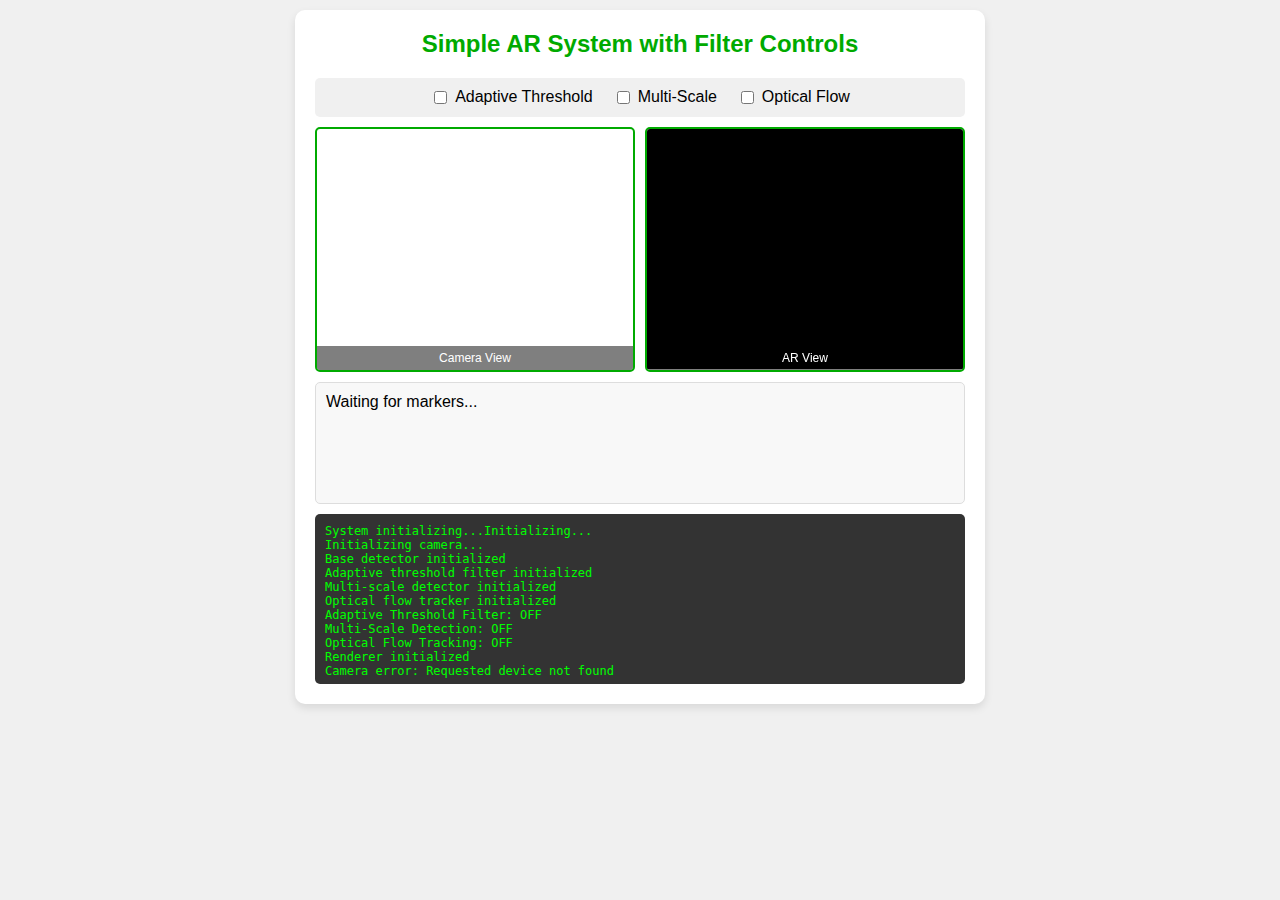
<file: src/multi-tag-v1.html>
<!DOCTYPE html>
<html>

<head>
  <title>Basic Multi-Marker AR</title>

  <script type="text/javascript" src="libs/Three.js"></script> 
  <script type="text/javascript" src="svd.js"></script> 
  <script type="text/javascript" src="posit1.js"></script> 
  <script type="text/javascript" src="cv.js"></script> 
  <script type="text/javascript" src="aruco.js"></script> 
  <script type="text/javascript" src="atf.js"></script>
  <script type="text/javascript" src="multiS.js"></script>
  <script type="text/javascript" src="optic.js"></script>

  <script>
    var video, canvas, context, imageData, detector, posit;
    var renderer, scene, camera, backgroundScene, backgroundCamera, videoTexture;
    var adaptiveFilter, multiScaleDetector, opticalFlowTracker;
    var useAdaptiveFilter = false;
    var useMultiScale = false;
    var useOpticalFlow = false;
    var modelSize = 35.0; // millimeters
    var debugElement;

    function onLoad() {
      // Initialize DOM elements
      video = document.getElementById("video");
      canvas = document.getElementById("canvas");
      context = canvas.getContext("2d");
      debugElement = document.getElementById("debug");
      
      // Set canvas dimensions
      canvas.width = 320;
      canvas.height = 240;
      
      log("Initializing...");
      
      // Initialize camera
      initCamera();
      
      // Initialize detector
      detector = new AR.Detector();
      posit = new POS.Posit(modelSize, canvas.width);
      log("Base detector initialized");
      
      // Initialize filters
      initFilters();
      
      // Initialize renderer and scene
      initRenderer();
      
      // Start animation loop
      requestAnimationFrame(tick);
    }
    
    function initFilters() {
      // Adaptive Threshold Filter
      adaptiveFilter = new AdaptiveThresholdFilter({
        blockSize: 21,
        C: 5,
        useIntegralImage: true
      });
      log("Adaptive threshold filter initialized");
      
      // Multi-Scale Detector
      multiScaleDetector = new MultiScaleDetector({
        detector: detector, 
        scales: [1.0, 0.5, 1.5],
        confidenceThreshold: 0.3
      });
      log("Multi-scale detector initialized");
      
      // Optical Flow Tracker
      opticalFlowTracker = new OpticalFlowTracker({
        winSize: 15,
        maxError: 10000,
        maxMotion: 50,
        maxTrackedFrames: 30
      });
      log("Optical flow tracker initialized");
      
      // Set initial checkbox states
      document.getElementById('useATF').checked = useAdaptiveFilter;
      document.getElementById('useMultiScale').checked = useMultiScale;
      document.getElementById('useOpticalFlow').checked = useOpticalFlow;
      
      log("Adaptive Threshold Filter: OFF");
      log("Multi-Scale Detection: OFF");
      log("Optical Flow Tracking: OFF");
    }
    
    function initRenderer() {
      // Set up renderer
      renderer = new THREE.WebGLRenderer({antialias: true});
      renderer.setClearColor(0xffffff, 1);
      renderer.setSize(canvas.width, canvas.height);
      document.getElementById("container").appendChild(renderer.domElement);
      
      // Set up video texture
      videoTexture = new THREE.Texture(video);
      videoTexture.minFilter = THREE.LinearFilter;
      
      // Create background scene with video texture
      backgroundScene = new THREE.Scene();
      backgroundCamera = new THREE.Camera();
      
      var plane = new THREE.Mesh(
        new THREE.PlaneGeometry(2, 2, 0),
        new THREE.MeshBasicMaterial({map: videoTexture, depthTest: false, depthWrite: false})
      );
      plane.material.side = THREE.DoubleSide;
      plane.position.z = -1;
      
      backgroundScene.add(backgroundCamera);
      backgroundScene.add(plane);
      
      // Create main AR scene
      scene = new THREE.Scene();
      camera = new THREE.PerspectiveCamera(40, canvas.width / canvas.height, 1, 1000);
      scene.add(camera);
      
      // Add lights
      var ambientLight = new THREE.AmbientLight(0x666666);
      scene.add(ambientLight);
      
      var directionalLight = new THREE.DirectionalLight(0xffffff, 0.7);
      directionalLight.position.set(0, 0, 1);
      scene.add(directionalLight);
      
      log("Renderer initialized");
    }
    
    function initCamera() {
      log("Initializing camera...");
      
      if (navigator.mediaDevices === undefined) {
        navigator.mediaDevices = {};
      }
      
      if (navigator.mediaDevices.getUserMedia === undefined) {
        navigator.mediaDevices.getUserMedia = function(constraints) {
          var getUserMedia = navigator.webkitGetUserMedia || navigator.mozGetUserMedia;
          
          if (!getUserMedia) {
            return Promise.reject(new Error('getUserMedia is not implemented in this browser'));
          }

          return new Promise(function(resolve, reject) {
            getUserMedia.call(navigator, constraints, resolve, reject);
          });
        }
      }
      
      navigator.mediaDevices
        .getUserMedia({ video: true })
        .then(function(stream) {
          log("Camera access granted");
          if ("srcObject" in video) {
            video.srcObject = stream;
          } else {
            video.src = window.URL.createObjectURL(stream);
          }
          video.play();
        })
        .catch(function(err) {
          log("Camera error: " + err.message);
        });
    }
    
    function tick() {
      requestAnimationFrame(tick);
      
      if (video.readyState === video.HAVE_ENOUGH_DATA) {
        // Capture frame
        snapshot();
        
        // Update video texture for AR view
        videoTexture.needsUpdate = true;
        
        // Detect markers (base detection first)
        var markers = detector.detect(imageData);
        
        // Apply active filters
        markers = processFilters(markers);
        
        // Draw markers on canvas
        context.drawImage(video, 0, 0, canvas.width, canvas.height);
        drawMarkers(markers);
        
        // Update 3D scene
        updateScene(markers);
        
        // Render
        renderer.autoClear = false;
        renderer.clear();
        renderer.render(backgroundScene, backgroundCamera);
        renderer.render(scene, camera);
        
        // Update info
        updateMarkerInfo(markers);
      }
    }
    
    function processFilters(markers) {
      // Make a copy of the original markers
      var finalMarkers = markers.slice();
      
      // Apply adaptive threshold filter if enabled
      if (useAdaptiveFilter) {
        try {
          var processedImageData = adaptiveFilter.process(imageData);
          var atfMarkers = detector.detect(processedImageData);
          
          // Add new markers that weren't in the original set
          for (var i = 0; i < atfMarkers.length; i++) {
            var isNew = true;
            for (var j = 0; j < finalMarkers.length; j++) {
              if (atfMarkers[i].id === finalMarkers[j].id && areMarkersClose(atfMarkers[i], finalMarkers[j])) {
                isNew = false;
                break;
              }
            }
            if (isNew) {
              finalMarkers.push(atfMarkers[i]);
            }
          }
        } catch (err) {
          log("ATF error: " + err.message);
        }
      }
      
      // Apply multi-scale detection if enabled
      if (useMultiScale) {
        try {
          var msMarkers = multiScaleDetector.detect(imageData);
          
          // Add new markers that weren't in the original set
          for (var i = 0; i < msMarkers.length; i++) {
            var isNew = true;
            for (var j = 0; j < finalMarkers.length; j++) {
              if (msMarkers[i].id === finalMarkers[j].id && areMarkersClose(msMarkers[i], finalMarkers[j])) {
                isNew = false;
                break;
              }
            }
            if (isNew) {
              finalMarkers.push(msMarkers[i]);
            }
          }
        } catch (err) {
          log("Multi-scale error: " + err.message);
        }
      }
      
      // Apply optical flow tracking if enabled
      if (useOpticalFlow) {
        try {
          var ofMarkers = opticalFlowTracker.track(imageData, finalMarkers);
          
          // Replace markers with tracked ones
          if (ofMarkers && ofMarkers.length > 0) {
            finalMarkers = ofMarkers;
          }
        } catch (err) {
          log("Optical flow error: " + err.message);
        }
      }
      
      return finalMarkers;
    }
    
    function areMarkersClose(marker1, marker2) {
      // Calculate centers
      var center1 = {x: 0, y: 0};
      var center2 = {x: 0, y: 0};
      
      for (var i = 0; i < 4; i++) {
        center1.x += marker1.corners[i].x;
        center1.y += marker1.corners[i].y;
        center2.x += marker2.corners[i].x;
        center2.y += marker2.corners[i].y;
      }
      
      center1.x /= 4;
      center1.y /= 4;
      center2.x /= 4;
      center2.y /= 4;
      
      // Calculate distance
      var dx = center1.x - center2.x;
      var dy = center1.y - center2.y;
      var distance = Math.sqrt(dx*dx + dy*dy);
      
      // If distance is less than 20 pixels, consider them close
      return distance < 20;
    }
    
    function snapshot() {
      try {
        context.drawImage(video, 0, 0, canvas.width, canvas.height);
        imageData = context.getImageData(0, 0, canvas.width, canvas.height);
      } catch (err) {
        log("Error taking snapshot: " + err.message);
      }
    }
    
    function drawMarkers(markers) {
      if (!markers || markers.length === 0) return;
      
      for (var i = 0; i < markers.length; i++) {
        var corners = markers[i].corners;
        var id = markers[i].id;
        
        // Draw marker outline
        context.lineWidth = 3;
        context.strokeStyle = "green";
        context.beginPath();
        context.moveTo(corners[0].x, corners[0].y);
        context.lineTo(corners[1].x, corners[1].y);
        context.lineTo(corners[2].x, corners[2].y);
        context.lineTo(corners[3].x, corners[3].y);
        context.lineTo(corners[0].x, corners[0].y);
        context.stroke();
        context.closePath();
        
        // Draw marker ID
        var centerX = 0, centerY = 0;
        for (var j = 0; j < 4; j++) {
          centerX += corners[j].x;
          centerY += corners[j].y;
        }
        centerX /= 4;
        centerY /= 4;
        
        context.fillStyle = "white";
        context.font = "bold 12px Arial";
        context.textAlign = "center";
        context.textBaseline = "middle";
        
        // Draw white background
        var text = "ID: " + id;
        var textWidth = context.measureText(text).width;
        context.fillRect(centerX - textWidth/2 - 2, centerY - 8, textWidth + 4, 16);
        
        // Draw text
        context.fillStyle = "black";
        context.fillText(text, centerX, centerY);
      }
    }
    
    function updateScene(markers) {
      // Remove all children from scene except camera and lights
      while (scene.children.length > 3) {
        scene.remove(scene.children[3]);
      }
      
      // Add a plane for each marker
      for (var i = 0; i < markers.length; i++) {
        var marker = markers[i];
        
        // Create a plane with color based on marker ID
        var model = createModel(marker.id);
        
        // Convert corners to camera coordinate system
        var corners = [];
        for (var j = 0; j < marker.corners.length; j++) {
          corners.push({
            x: marker.corners[j].x - (canvas.width / 2),
            y: (canvas.height / 2) - marker.corners[j].y
          });
        }
        
        // Calculate pose
        var pose = posit.pose(corners);
        
        // Update model position and rotation
        updateObject(model, pose.bestRotation, pose.bestTranslation);
        
        // Add to scene
        scene.add(model);
      }
    }
    
    function createModel(id) {
      // Create color based on ID
      var hue = ((id * 137) % 360) / 360;
      var color = new THREE.Color().setHSL(hue, 0.8, 0.6);
      
      // Create plane
      var object = new THREE.Object3D();
      var geometry = new THREE.PlaneGeometry(1.0, 1.0, 0.0);
      var material = new THREE.MeshPhongMaterial({
        color: color,
        side: THREE.DoubleSide
      });
      
      var mesh = new THREE.Mesh(geometry, material);
      object.add(mesh);
      
      return object;
    }
    
    function updateObject(object, rotation, translation) {
      // Set scale
      object.scale.x = modelSize;
      object.scale.y = modelSize;
      object.scale.z = modelSize;
      
      // Set rotation
      object.rotation.x = -Math.asin(-rotation[1][2]);
      object.rotation.y = -Math.atan2(rotation[0][2], rotation[2][2]);
      object.rotation.z = Math.atan2(rotation[1][0], rotation[1][1]);
      
      // Set position
      object.position.x = translation[0];
      object.position.y = translation[1];
      object.position.z = -translation[2];
    }
    
    function updateMarkerInfo(markers) {
      // Count markers by ID
      var counts = {};
      for (var i = 0; i < markers.length; i++) {
        var id = markers[i].id;
        counts[id] = (counts[id] || 0) + 1;
      }
      
      // Create HTML
      var html = "<strong>Detected Markers: " + markers.length + "</strong>";
      
      if (Object.keys(counts).length > 0) {
        html += "<ul>";
        for (var id in counts) {
          html += "<li>ID " + id + ": " + counts[id] + " marker(s)</li>";
        }
        html += "</ul>";
      }
      
      // Update element
      document.getElementById("markerInfo").innerHTML = html;
    }
    
    function toggleAdaptiveFilter() {
      useAdaptiveFilter = document.getElementById("useATF").checked;
      log("Adaptive Threshold Filter: " + (useAdaptiveFilter ? "ON" : "OFF"));
    }
    
    function toggleMultiScale() {
      useMultiScale = document.getElementById("useMultiScale").checked;
      log("Multi-Scale Detection: " + (useMultiScale ? "ON" : "OFF"));
    }
    
    function toggleOpticalFlow() {
      useOpticalFlow = document.getElementById("useOpticalFlow").checked;
      if (!useOpticalFlow) {
        opticalFlowTracker.reset();
      }
      log("Optical Flow Tracking: " + (useOpticalFlow ? "ON" : "OFF"));
    }
    
    function log(message) {
      console.log(message);
      if (debugElement) {
        debugElement.innerHTML += message + "<br>";
        var lines = debugElement.innerHTML.split("<br>");
        if (lines.length > 12) {
          debugElement.innerHTML = lines.slice(lines.length - 12).join("<br>");
        }
      }
    }
    
    window.onload = onLoad;
  </script>

  <style>
    body {
      font-family: Arial, sans-serif;
      text-align: center;
      margin: 0;
      padding: 10px;
      background-color: #f0f0f0;
    }
    
    .container {
      width: 650px;
      margin: 0 auto;
      background-color: white;
      padding: 20px;
      border-radius: 10px;
      box-shadow: 0 4px 8px rgba(0,0,0,0.1);
    }
    
    h2 {
      color: #00aa00;
      margin-top: 0;
    }
    
    .filter-controls {
      display: flex;
      justify-content: center;
      gap: 20px;
      margin: 10px 0;
      padding: 10px;
      background-color: #f0f0f0;
      border-radius: 5px;
    }
    
    .filter-control {
      display: flex;
      align-items: center;
      gap: 5px;
    }
    
    .views {
      display: flex;
      gap: 10px;
      margin-bottom: 10px;
    }
    
    .view {
      border: solid 2px #00aa00;
      border-radius: 5px;
      flex: 1;
      overflow: hidden;
      position: relative;
    }
    
    .view-label {
      position: absolute;
      bottom: 0;
      left: 0;
      right: 0;
      background-color: rgba(0,0,0,0.5);
      color: white;
      padding: 5px;
      font-size: 12px;
    }
    
    .info {
      background: #f8f8f8;
      padding: 10px;
      border-radius: 5px;
      border: 1px solid #ddd;
      text-align: left;
      margin-bottom: 10px;
      min-height: 100px;
    }
    
    .debug-panel {
      background: #333;
      color: #0f0;
      font-family: monospace;
      padding: 10px;
      border-radius: 5px;
      text-align: left;
      margin-top: 10px;
      height: 150px;
      overflow-y: auto;
      font-size: 12px;
    }
    
    #canvas {
      width: 100%;
      height: 100%;
    }
    
    #container {
      width: 320px;
      height: 240px;
    }
  </style>
</head>

<body>
  <div class="container">
    <h2>Simple AR System with Filter Controls</h2>
    
    <div class="filter-controls">
      <div class="filter-control">
        <input type="checkbox" id="useATF" onchange="toggleAdaptiveFilter()">
        <label for="useATF">Adaptive Threshold</label>
      </div>
      
      <div class="filter-control">
        <input type="checkbox" id="useMultiScale" onchange="toggleMultiScale()">
        <label for="useMultiScale">Multi-Scale</label>
      </div>
      
      <div class="filter-control">
        <input type="checkbox" id="useOpticalFlow" onchange="toggleOpticalFlow()">
        <label for="useOpticalFlow">Optical Flow</label>
      </div>
    </div>
    
    <div class="views">
      <div class="view">
        <canvas id="canvas"></canvas>
        <div class="view-label">Camera View</div>
      </div>
      
      <div class="view">
        <div id="container"></div>
        <div class="view-label">AR View</div>
      </div>
    </div>
    
    <div class="info">
      <div id="markerInfo">Waiting for markers...</div>
    </div>
    
    <div class="debug-panel">
      <div id="debug">System initializing...</div>
    </div>
  </div>
  
  <video id="video" width="320" height="240" autoplay="true" style="display:none;"></video>
</body>
</html>
</file>
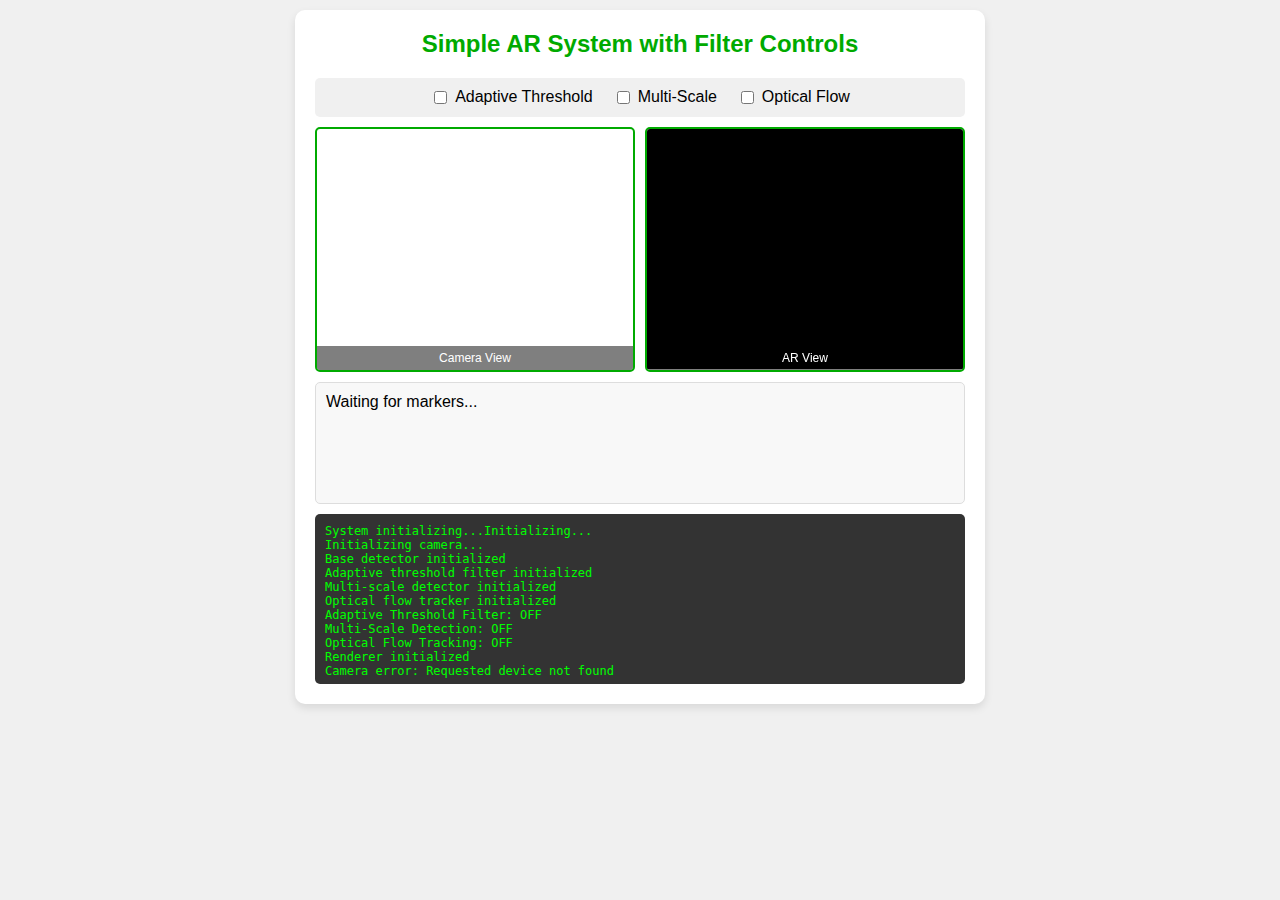
<file: src/multi-tag-v2.html>
<!DOCTYPE html>
<html>

<head>
  <title>Basic Multi-Marker AR</title>

  <script type="text/javascript" src="libs/Three.js"></script> 
  <script type="text/javascript" src="svd.js"></script> 
  <script type="text/javascript" src="posit1.js"></script> 
  <script type="text/javascript" src="cv.js"></script> 
  <script type="text/javascript" src="aruco.js"></script> 
  <script type="text/javascript" src="atf.js"></script>
  <script type="text/javascript" src="multiS.js"></script>
  <script type="text/javascript" src="optic.js"></script>

  <script>
    var video, canvas, context, imageData, detector, posit;
    var renderer, scene, camera, backgroundScene, backgroundCamera, videoTexture;
    var adaptiveFilter, multiScaleDetector, opticalFlowTracker;
    var useAdaptiveFilter = false;
    var useMultiScale = false;
    var useOpticalFlow = false;
    var modelSize = 35.0; // millimeters
    var debugElement;

    function onLoad() {
      // Initialize DOM elements
      video = document.getElementById("video");
      canvas = document.getElementById("canvas");
      context = canvas.getContext("2d");
      debugElement = document.getElementById("debug");
      
      // Set canvas dimensions
      canvas.width = 320;
      canvas.height = 240;
      
      log("Initializing...");
      
      // Initialize camera
      initCamera();
      
      // Initialize detector
      detector = new AR.Detector();
      posit = new POS.Posit(modelSize, canvas.width);
      log("Base detector initialized");
      
      // Initialize filters
      initFilters();
      
      // Initialize renderer and scene
      initRenderer();
      
      // Start animation loop
      requestAnimationFrame(tick);
    }
    
    function initFilters() {
      // Adaptive Threshold Filter
      adaptiveFilter = new AdaptiveThresholdFilter({
        blockSize: 21,
        C: 5,
        useIntegralImage: true
      });
      log("Adaptive threshold filter initialized");
      
      // Multi-Scale Detector
      multiScaleDetector = new MultiScaleDetector({
        detector: detector, 
        scales: [1.0, 0.5, 1.5],
        confidenceThreshold: 0.3
      });
      log("Multi-scale detector initialized");
      
      // Optical Flow Tracker
      opticalFlowTracker = new OpticalFlowTracker({
        winSize: 15,
        maxError: 10000,
        maxMotion: 50,
        maxTrackedFrames: 30
      });
      log("Optical flow tracker initialized");
      
      // Set initial checkbox states
      document.getElementById('useATF').checked = useAdaptiveFilter;
      document.getElementById('useMultiScale').checked = useMultiScale;
      document.getElementById('useOpticalFlow').checked = useOpticalFlow;
      
      log("Adaptive Threshold Filter: OFF");
      log("Multi-Scale Detection: OFF");
      log("Optical Flow Tracking: OFF");
    }
    
    function initRenderer() {
      // Set up renderer
      renderer = new THREE.WebGLRenderer({antialias: true});
      renderer.setClearColor(0xffffff, 1);
      renderer.setSize(canvas.width, canvas.height);
      document.getElementById("container").appendChild(renderer.domElement);
      
      // Set up video texture
      videoTexture = new THREE.Texture(video);
      videoTexture.minFilter = THREE.LinearFilter;
      
      // Create background scene with video texture
      backgroundScene = new THREE.Scene();
      backgroundCamera = new THREE.Camera();
      
      var plane = new THREE.Mesh(
        new THREE.PlaneGeometry(2, 2, 0),
        new THREE.MeshBasicMaterial({map: videoTexture, depthTest: false, depthWrite: false})
      );
      plane.material.side = THREE.DoubleSide;
      plane.position.z = -1;
      
      backgroundScene.add(backgroundCamera);
      backgroundScene.add(plane);
      
      // Create main AR scene
      scene = new THREE.Scene();
      camera = new THREE.PerspectiveCamera(40, canvas.width / canvas.height, 1, 1000);
      scene.add(camera);
      
      // Add lights
      var ambientLight = new THREE.AmbientLight(0x666666);
      scene.add(ambientLight);
      
      var directionalLight = new THREE.DirectionalLight(0xffffff, 0.7);
      directionalLight.position.set(0, 0, 1);
      scene.add(directionalLight);
      
      log("Renderer initialized");
    }
    
    function initCamera() {
      log("Initializing camera...");
      
      if (navigator.mediaDevices === undefined) {
        navigator.mediaDevices = {};
      }
      
      if (navigator.mediaDevices.getUserMedia === undefined) {
        navigator.mediaDevices.getUserMedia = function(constraints) {
          var getUserMedia = navigator.webkitGetUserMedia || navigator.mozGetUserMedia;
          
          if (!getUserMedia) {
            return Promise.reject(new Error('getUserMedia is not implemented in this browser'));
          }

          return new Promise(function(resolve, reject) {
            getUserMedia.call(navigator, constraints, resolve, reject);
          });
        }
      }
      
      navigator.mediaDevices
        .getUserMedia({ video: true })
        .then(function(stream) {
          log("Camera access granted");
          if ("srcObject" in video) {
            video.srcObject = stream;
          } else {
            video.src = window.URL.createObjectURL(stream);
          }
          video.play();
        })
        .catch(function(err) {
          log("Camera error: " + err.message);
        });
    }
    
    function tick() {
      requestAnimationFrame(tick);
      
      if (video.readyState === video.HAVE_ENOUGH_DATA) {
        // Capture frame
        snapshot();
        
        // Update video texture for AR view
        videoTexture.needsUpdate = true;
        
        // Detect markers (base detection first)
        var markers = detector.detect(imageData);
        
        // Apply active filters
        markers = processFilters(markers);
        
        // Draw markers on canvas
        context.drawImage(video, 0, 0, canvas.width, canvas.height);
        drawMarkers(markers);
        
        // Update 3D scene
        updateScene(markers);
        
        // Render
        renderer.autoClear = false;
        renderer.clear();
        renderer.render(backgroundScene, backgroundCamera);
        renderer.render(scene, camera);
        
        // Update info
        updateMarkerInfo(markers);
      }
    }
    
    function processFilters(markers) {
      // Make a copy of the original markers
      var finalMarkers = markers.slice();
      
      // Apply adaptive threshold filter if enabled
      if (useAdaptiveFilter) {
        try {
          var processedImageData = adaptiveFilter.process(imageData);
          var atfMarkers = detector.detect(processedImageData);
          
          // Add new markers that weren't in the original set
          for (var i = 0; i < atfMarkers.length; i++) {
            var isNew = true;
            for (var j = 0; j < finalMarkers.length; j++) {
              if (atfMarkers[i].id === finalMarkers[j].id && areMarkersClose(atfMarkers[i], finalMarkers[j])) {
                isNew = false;
                break;
              }
            }
            if (isNew) {
              finalMarkers.push(atfMarkers[i]);
            }
          }
        } catch (err) {
          log("ATF error: " + err.message);
        }
      }
      
      // Apply multi-scale detection if enabled
      if (useMultiScale) {
        try {
          var msMarkers = multiScaleDetector.detect(imageData);
          
          // Add new markers that weren't in the original set
          for (var i = 0; i < msMarkers.length; i++) {
            var isNew = true;
            for (var j = 0; j < finalMarkers.length; j++) {
              if (msMarkers[i].id === finalMarkers[j].id && areMarkersClose(msMarkers[i], finalMarkers[j])) {
                isNew = false;
                break;
              }
            }
            if (isNew) {
              finalMarkers.push(msMarkers[i]);
            }
          }
        } catch (err) {
          log("Multi-scale error: " + err.message);
        }
      }
      
      // Apply optical flow tracking if enabled
      if (useOpticalFlow) {
        try {
          var ofMarkers = opticalFlowTracker.track(imageData, finalMarkers);
          
          // Replace markers with tracked ones
          if (ofMarkers && ofMarkers.length > 0) {
            finalMarkers = ofMarkers;
          }
        } catch (err) {
          log("Optical flow error: " + err.message);
        }
      }
      
      return finalMarkers;
    }
    
    function areMarkersClose(marker1, marker2) {
      // Calculate centers
      var center1 = {x: 0, y: 0};
      var center2 = {x: 0, y: 0};
      
      for (var i = 0; i < 4; i++) {
        center1.x += marker1.corners[i].x;
        center1.y += marker1.corners[i].y;
        center2.x += marker2.corners[i].x;
        center2.y += marker2.corners[i].y;
      }
      
      center1.x /= 4;
      center1.y /= 4;
      center2.x /= 4;
      center2.y /= 4;
      
      // Calculate distance
      var dx = center1.x - center2.x;
      var dy = center1.y - center2.y;
      var distance = Math.sqrt(dx*dx + dy*dy);
      
      // If distance is less than 20 pixels, consider them close
      return distance < 20;
    }
    
    function snapshot() {
      try {
        context.drawImage(video, 0, 0, canvas.width, canvas.height);
        imageData = context.getImageData(0, 0, canvas.width, canvas.height);
      } catch (err) {
        log("Error taking snapshot: " + err.message);
      }
    }
    
    function drawMarkers(markers) {
      if (!markers || markers.length === 0) return;
      
      for (var i = 0; i < markers.length; i++) {
        var corners = markers[i].corners;
        var id = markers[i].id;
        
        // Draw marker outline
        context.lineWidth = 3;
        context.strokeStyle = "green";
        context.beginPath();
        context.moveTo(corners[0].x, corners[0].y);
        context.lineTo(corners[1].x, corners[1].y);
        context.lineTo(corners[2].x, corners[2].y);
        context.lineTo(corners[3].x, corners[3].y);
        context.lineTo(corners[0].x, corners[0].y);
        context.stroke();
        context.closePath();
        
        // Draw marker ID
        var centerX = 0, centerY = 0;
        for (var j = 0; j < 4; j++) {
          centerX += corners[j].x;
          centerY += corners[j].y;
        }
        centerX /= 4;
        centerY /= 4;
        
        context.fillStyle = "white";
        context.font = "bold 12px Arial";
        context.textAlign = "center";
        context.textBaseline = "middle";
        
        // Draw white background
        var text = "ID: " + id;
        var textWidth = context.measureText(text).width;
        context.fillRect(centerX - textWidth/2 - 2, centerY - 8, textWidth + 4, 16);
        
        // Draw text
        context.fillStyle = "black";
        context.fillText(text, centerX, centerY);
      }
    }
    
    function updateScene(markers) {
      // Remove all children from scene except camera and lights
      while (scene.children.length > 3) {
        scene.remove(scene.children[3]);
      }
      
      // Add a plane for each marker
      for (var i = 0; i < markers.length; i++) {
        var marker = markers[i];
        
        // Create a plane with color based on marker ID
        var model = createModel(marker.id);
        
        // Convert corners to camera coordinate system
        var corners = [];
        for (var j = 0; j < marker.corners.length; j++) {
          corners.push({
            x: marker.corners[j].x - (canvas.width / 2),
            y: (canvas.height / 2) - marker.corners[j].y
          });
        }
        
        // Calculate pose
        var pose = posit.pose(corners);
        
        // Update model position and rotation
        updateObject(model, pose.bestRotation, pose.bestTranslation);
        
        // Add to scene
        scene.add(model);
      }
    }
    
    function createModel(id) {
  // Unique base hue per ID
  const hue = ((id * 137) % 360) / 360;
  const accentColor = new THREE.Color().setHSL(hue, 0.5, 0.4);

  const object = new THREE.Object3D();
  const boatContainer = new THREE.Object3D();
  object.add(boatContainer);

  // --- Hull using LatheGeometry (realistic boat shape) ---
  const points = [];
  points.push(new THREE.Vector2(0, 0));     // Bottom center
  points.push(new THREE.Vector2(0.05, 0.05));
  points.push(new THREE.Vector2(0.1, 0.1));
  points.push(new THREE.Vector2(0.12, 0.15));
  points.push(new THREE.Vector2(0.1, 0.3));
  points.push(new THREE.Vector2(0.05, 0.4));
  points.push(new THREE.Vector2(0, 0.45));   // Top tip

  const hullGeometry = new THREE.LatheGeometry(points, 32);
  const hullMaterial = new THREE.MeshPhongMaterial({
    color: 0x8B5A2B, // Rich wood brown
    shininess: 30,
    flatShading: true
  });

  const hull = new THREE.Mesh(hullGeometry, hullMaterial);
  hull.scale.set(2.5, 1, 1);           // Stretch it to boat proportions
  hull.rotation.z = Math.PI;          // Flip to have pointy front
  hull.rotation.x = Math.PI / 2;      // Lay flat on marker
  hull.position.set(0, -0.05, 0);
  boatContainer.add(hull);

  // --- Deck (light color to contrast) ---
  const deckGeometry = new THREE.BoxGeometry(0.7, 0.2, 0.2);
  const deckMaterial = new THREE.MeshPhongMaterial({ color: 0xD2B48C });
  const deck = new THREE.Mesh(deckGeometry, deckMaterial);
  deck.position.set(0, 0.05, 0);
  boatContainer.add(deck);

  // --- Mast ---
  const mastGeometry = new THREE.CylinderGeometry(0.05, 0.05, 0.7, 16);
  const mastMaterial = new THREE.MeshPhongMaterial({ color: 0x654321 });
  const mast = new THREE.Mesh(mastGeometry, mastMaterial);
  mast.position.set(0, 0.4, 0);
  boatContainer.add(mast);

  // --- Sail (rotated 90 degrees) ---
  const sailShape = new THREE.Shape();
  sailShape.moveTo(0, 0);
  sailShape.lineTo(0.5, 0);
  sailShape.lineTo(0, 0.6);
  sailShape.lineTo(0, 0);

  const sailGeometry = new THREE.ShapeGeometry(sailShape);
  const sailMaterial = new THREE.MeshBasicMaterial({
    color: 0xFFFFFF,
    side: THREE.DoubleSide
  });

  const sail = new THREE.Mesh(sailGeometry, sailMaterial);
  sail.position.set(0, 0.36, 0.01);
  boatContainer.add(sail);

  // --- Optional jib (front sail) ---
  const jibShape = new THREE.Shape();
  jibShape.moveTo(0, 0);
  jibShape.lineTo(0.3, 0);
  jibShape.lineTo(0, 0.3);
  jibShape.lineTo(0, 0);

  const jib = new THREE.Mesh(new THREE.ShapeGeometry(jibShape), sailMaterial.clone());
  jib.position.set(0, 0.36, -0.2);
  boatContainer.add(jib);

  // Rotate whole boat to face up from marker
  boatContainer.rotation.x = Math.PI / 2;

  return object;
}

    
    function updateObject(object, rotation, translation) {
      // Set scale
      object.scale.x = modelSize;
      object.scale.y = modelSize;
      object.scale.z = modelSize;
      
      // Set rotation
      object.rotation.x = -Math.asin(-rotation[1][2]);
      object.rotation.y = -Math.atan2(rotation[0][2], rotation[2][2]);
      object.rotation.z = Math.atan2(rotation[1][0], rotation[1][1]);
      
      // Set position
      object.position.x = translation[0];
      object.position.y = translation[1];
      object.position.z = -translation[2];
    }
    
    function updateMarkerInfo(markers) {
      // Count markers by ID
      var counts = {};
      for (var i = 0; i < markers.length; i++) {
        var id = markers[i].id;
        counts[id] = (counts[id] || 0) + 1;
      }
      
      // Create HTML
      var html = "<strong>Detected Markers: " + markers.length + "</strong>";
      
      if (Object.keys(counts).length > 0) {
        html += "<ul>";
        for (var id in counts) {
          html += "<li>ID " + id + ": " + counts[id] + " marker(s)</li>";
        }
        html += "</ul>";
      }
      
      // Update element
      document.getElementById("markerInfo").innerHTML = html;
    }
    
    function toggleAdaptiveFilter() {
      useAdaptiveFilter = document.getElementById("useATF").checked;
      log("Adaptive Threshold Filter: " + (useAdaptiveFilter ? "ON" : "OFF"));
    }
    
    function toggleMultiScale() {
      useMultiScale = document.getElementById("useMultiScale").checked;
      log("Multi-Scale Detection: " + (useMultiScale ? "ON" : "OFF"));
    }
    
    function toggleOpticalFlow() {
      useOpticalFlow = document.getElementById("useOpticalFlow").checked;
      if (!useOpticalFlow) {
        opticalFlowTracker.reset();
      }
      log("Optical Flow Tracking: " + (useOpticalFlow ? "ON" : "OFF"));
    }
    
    function log(message) {
      console.log(message);
      if (debugElement) {
        debugElement.innerHTML += message + "<br>";
        var lines = debugElement.innerHTML.split("<br>");
        if (lines.length > 12) {
          debugElement.innerHTML = lines.slice(lines.length - 12).join("<br>");
        }
      }
    }
    
    window.onload = onLoad;
  </script>

  <style>
    body {
      font-family: Arial, sans-serif;
      text-align: center;
      margin: 0;
      padding: 10px;
      background-color: #f0f0f0;
    }
    
    .container {
      width: 650px;
      margin: 0 auto;
      background-color: white;
      padding: 20px;
      border-radius: 10px;
      box-shadow: 0 4px 8px rgba(0,0,0,0.1);
    }
    
    h2 {
      color: #00aa00;
      margin-top: 0;
    }
    
    .filter-controls {
      display: flex;
      justify-content: center;
      gap: 20px;
      margin: 10px 0;
      padding: 10px;
      background-color: #f0f0f0;
      border-radius: 5px;
    }
    
    .filter-control {
      display: flex;
      align-items: center;
      gap: 5px;
    }
    
    .views {
      display: flex;
      gap: 10px;
      margin-bottom: 10px;
    }
    
    .view {
      border: solid 2px #00aa00;
      border-radius: 5px;
      flex: 1;
      overflow: hidden;
      position: relative;
    }
    
    .view-label {
      position: absolute;
      bottom: 0;
      left: 0;
      right: 0;
      background-color: rgba(0,0,0,0.5);
      color: white;
      padding: 5px;
      font-size: 12px;
    }
    
    .info {
      background: #f8f8f8;
      padding: 10px;
      border-radius: 5px;
      border: 1px solid #ddd;
      text-align: left;
      margin-bottom: 10px;
      min-height: 100px;
    }
    
    .debug-panel {
      background: #333;
      color: #0f0;
      font-family: monospace;
      padding: 10px;
      border-radius: 5px;
      text-align: left;
      margin-top: 10px;
      height: 150px;
      overflow-y: auto;
      font-size: 12px;
    }
    
    #canvas {
      width: 100%;
      height: 100%;
    }
    
    #container {
      width: 320px;
      height: 240px;
    }
  </style>
</head>

<body>
  <div class="container">
    <h2>Simple AR System with Filter Controls</h2>
    
    <div class="filter-controls">
      <div class="filter-control">
        <input type="checkbox" id="useATF" onchange="toggleAdaptiveFilter()">
        <label for="useATF">Adaptive Threshold</label>
      </div>
      
      <div class="filter-control">
        <input type="checkbox" id="useMultiScale" onchange="toggleMultiScale()">
        <label for="useMultiScale">Multi-Scale</label>
      </div>
      
      <div class="filter-control">
        <input type="checkbox" id="useOpticalFlow" onchange="toggleOpticalFlow()">
        <label for="useOpticalFlow">Optical Flow</label>
      </div>
    </div>
    
    <div class="views">
      <div class="view">
        <canvas id="canvas"></canvas>
        <div class="view-label">Camera View</div>
      </div>
      
      <div class="view">
        <div id="container"></div>
        <div class="view-label">AR View</div>
      </div>
    </div>
    
    <div class="info">
      <div id="markerInfo">Waiting for markers...</div>
    </div>
    
    <div class="debug-panel">
      <div id="debug">System initializing...</div>
    </div>
  </div>
  
  <video id="video" width="320" height="240" autoplay="true" style="display:none;"></video>
</body>
</html>
</file>
<file: styles.css>
* {
  margin: 0;
  padding: 0;
  box-sizing: border-box;
}

html {
  scroll-behavior: smooth;
  scroll-snap-type: y mandatory;
  font-size: clamp(14px, 1.5vw, 18px); /* Base font size scales with screen */
}

body {
  font-family: -apple-system, BlinkMacSystemFont, 'Segoe UI', Roboto, sans-serif;
  background-color: #FF8C00;
  color: #ffffff;
  line-height: 1.6;
  overflow-x: hidden;
}

/* Responsive Animation Keyframes - Scale with viewport */
@keyframes assembleFromLeft {
  from {
    opacity: 0;
    transform: translateX(clamp(-100px, -20vw, -200px)) translateY(clamp(25px, 5vw, 50px)) rotate(-15deg) scale(0.7);
    filter: blur(clamp(4px, 1vw, 8px));
  }
  to {
    opacity: 1;
    transform: translateX(0) translateY(0) rotate(0deg) scale(1);
    filter: blur(0px);
  }
}

@keyframes assembleFromRight {
  from {
    opacity: 0;
    transform: translateX(clamp(100px, 20vw, 200px)) translateY(clamp(-15px, -3vw, -30px)) rotate(12deg) scale(0.8);
    filter: blur(clamp(3px, 0.8vw, 6px));
  }
  to {
    opacity: 1;
    transform: translateX(0) translateY(0) rotate(0deg) scale(1);
    filter: blur(0px);
  }
}

@keyframes assembleFromTop {
  from {
    opacity: 0;
    transform: translateY(clamp(-75px, -15vw, -150px)) translateX(clamp(-10px, -2vw, -20px)) rotate(8deg) scale(0.6);
    filter: blur(clamp(5px, 1.2vw, 10px));
  }
  to {
    opacity: 1;
    transform: translateY(0) translateX(0) rotate(0deg) scale(1);
    filter: blur(0px);
  }
}

@keyframes assembleFromBottom {
  from {
    opacity: 0;
    transform: translateY(clamp(90px, 18vw, 180px)) translateX(clamp(15px, 3vw, 30px)) rotate(-10deg) scale(0.5);
    filter: blur(clamp(6px, 1.5vw, 12px));
  }
  to {
    opacity: 1;
    transform: translateY(0) translateX(0) rotate(0deg) scale(1);
    filter: blur(0px);
  }
}

@keyframes videoAssemble {
  from {
    opacity: 0;
    transform: translateX(clamp(150px, 30vw, 300px)) translateY(clamp(-50px, -10vw, -100px)) rotate(25deg) scale(0.3);
    filter: blur(clamp(7px, 1.8vw, 15px)) brightness(0.3);
    border-radius: 50%;
  }
  50% {
    opacity: 0.7;
    transform: translateX(clamp(50px, 10vw, 100px)) translateY(clamp(-10px, -2vw, -20px)) rotate(8deg) scale(0.7);
    filter: blur(clamp(2px, 0.6vw, 5px)) brightness(0.7);
    border-radius: clamp(15px, 3vw, 30px);
  }
  to {
    opacity: 1;
    transform: translateX(0) translateY(0) rotate(0deg) scale(1);
    filter: blur(0px) brightness(1);
    border-radius: clamp(10px, 2vw, 20px);
  }
}

@keyframes textAssemble {
  from {
    opacity: 0;
    transform: translateX(clamp(-125px, -25vw, -250px)) translateY(clamp(40px, 8vw, 80px)) rotate(-20deg) scale(0.4);
    filter: blur(clamp(4px, 1vw, 8px));
    letter-spacing: clamp(10px, 2vw, 20px);
  }
  70% {
    opacity: 0.8;
    transform: translateX(clamp(-25px, -5vw, -50px)) translateY(clamp(10px, 2vw, 20px)) rotate(-3deg) scale(0.9);
    filter: blur(clamp(1px, 0.3vw, 2px));
    letter-spacing: clamp(2px, 0.5vw, 5px);
  }
  to {
    opacity: 1;
    transform: translateX(0) translateY(0) rotate(0deg) scale(1);
    filter: blur(0px);
    letter-spacing: normal;
  }
}

/* Disassembly animations - Responsive */
@keyframes disassembleToLeft {
  from {
    opacity: 1;
    transform: translateX(0) translateY(0) rotate(0deg) scale(1);
    filter: blur(0px);
  }
  to {
    opacity: 0;
    transform: translateX(clamp(-150px, -30vw, -300px)) translateY(clamp(-40px, -8vw, -80px)) rotate(-25deg) scale(0.3);
    filter: blur(clamp(7px, 1.8vw, 15px));
  }
}

@keyframes disassembleToRight {
  from {
    opacity: 1;
    transform: translateX(0) translateY(0) rotate(0deg) scale(1);
    filter: blur(0px);
  }
  to {
    opacity: 0;
    transform: translateX(clamp(175px, 35vw, 350px)) translateY(clamp(60px, 12vw, 120px)) rotate(30deg) scale(0.2);
    filter: blur(clamp(10px, 2.5vw, 20px));
  }
}

@keyframes disassembleToTop {
  from {
    opacity: 1;
    transform: translateX(0) translateY(0) rotate(0deg) scale(1);
    filter: blur(0px);
  }
  to {
    opacity: 0;
    transform: translateX(clamp(25px, 5vw, 50px)) translateY(clamp(-200px, -40vw, -400px)) rotate(45deg) scale(0.1);
    filter: blur(clamp(12px, 3vw, 25px));
  }
}

@keyframes disassembleToBottom {
  from {
    opacity: 1;
    transform: translateX(0) translateY(0) rotate(0deg) scale(1);
    filter: blur(0px);
  }
  to {
    opacity: 0;
    transform: translateX(clamp(-50px, -10vw, -100px)) translateY(clamp(250px, 50vw, 500px)) rotate(-60deg) scale(0.05);
    filter: blur(clamp(15px, 3.8vw, 30px));
  }
}

/* Scroll-triggered sections */
.scroll-section {
  scroll-snap-align: start;
  min-height: 100vh;
  display: flex;
  align-items: center;
  position: relative;
  overflow: hidden;
}

/* Flexbox-based responsive content */
.kit-content {
  display: flex;
  flex-wrap: nowrap; /* Prevent wrapping to maintain horizontal layout */
  gap: clamp(2rem, 6vw, 4rem);
  align-items: center;
  justify-content: space-between;
  padding: clamp(2rem, 6vw, 4rem);
  max-width: 1400px;
  margin: 0 auto;
  width: 100%;
  min-height: 200px; /* Ensure adequate height */
}

.kit-content > * {
  flex: 1 1 45%; /* Force 45% width for each item */
  min-width: 300px; /* Minimum width to prevent too much shrinking */
  max-width: 600px; /* Maximum width to keep proportions */
}

/* Ensure consistent spacing and alignment */
.kit-content .kit-text {
  flex: 1 1 45%;
  max-width: 500px;
}

.kit-content .kit-image {
  flex: 1 1 45%;
  max-width: 600px;
}

/* Animation states for flex items */
.kit-text, .kit-image {
  transition: all 1.2s cubic-bezier(0.23, 1, 0.32, 1);
  will-change: transform, opacity, filter;
}

/* Initial hidden states - Responsive transforms */
.kit-text.pre-assembly {
  opacity: 0;
  transform: translateX(clamp(-125px, -25vw, -250px)) translateY(clamp(40px, 8vw, 80px)) rotate(-20deg) scale(0.4);
  filter: blur(clamp(4px, 1vw, 8px));
}

.kit-image.pre-assembly {
  opacity: 0;
  transform: translateX(clamp(150px, 30vw, 300px)) translateY(clamp(-50px, -10vw, -100px)) rotate(25deg) scale(0.3);
  filter: blur(clamp(7px, 1.8vw, 15px)) brightness(0.3);
}

/* Assembled states */
.kit-text.assembled {
  opacity: 1;
  transform: translateX(0) translateY(0) rotate(0deg) scale(1);
  filter: blur(0px);
}

.kit-image.assembled {
  opacity: 1;
  transform: translateX(0) translateY(0) rotate(0deg) scale(1);
  filter: blur(0px) brightness(1);
}

/* Disassembled states - Responsive */
.kit-text.disassembled {
  opacity: 0;
  transform: translateX(clamp(-200px, -40vw, -400px)) translateY(clamp(-75px, -15vw, -150px)) rotate(-35deg) scale(0.2);
  filter: blur(clamp(10px, 2.5vw, 20px));
  transition-duration: 0.8s;
}

.kit-image.disassembled {
  opacity: 0;
  transform: translateX(clamp(250px, 50vw, 500px)) translateY(clamp(100px, 20vw, 200px)) rotate(45deg) scale(0.1);
  filter: blur(clamp(12px, 3vw, 25px)) brightness(0.1);
  transition-duration: 0.8s;
}

/* Reverse layout handling */
.kit-content.reverse {
  flex-direction: row-reverse;
}

.kit-content.reverse .kit-text.pre-assembly {
  transform: translateX(clamp(125px, 25vw, 250px)) translateY(clamp(-30px, -6vw, -60px)) rotate(18deg) scale(0.5);
}

.kit-content.reverse .kit-image.pre-assembly {
  transform: translateX(clamp(-175px, -35vw, -350px)) translateY(clamp(60px, 12vw, 120px)) rotate(-22deg) scale(0.4);
}

.kit-content.reverse .kit-text.disassembled {
  transform: translateX(clamp(225px, 45vw, 450px)) translateY(clamp(90px, 18vw, 180px)) rotate(40deg) scale(0.15);
}

.kit-content.reverse .kit-image.disassembled {
  transform: translateX(clamp(-250px, -50vw, -500px)) translateY(clamp(-125px, -25vw, -250px)) rotate(-50deg) scale(0.08);
}

/* Responsive animation delays */
.kit-text {
  transition-delay: 0.1s;
}

.kit-image {
  transition-delay: 0.3s;
}

.kit-content.reverse .kit-text {
  transition-delay: 0.2s;
}

.kit-content.reverse .kit-image {
  transition-delay: 0s;
}

/* Text-specific responsive assembly effects */
.kit-text h3 {
  transition: all 0.8s cubic-bezier(0.23, 1, 0.32, 1) 0.4s;
  will-change: transform, opacity;
}

.kit-text p {
  transition: all 0.8s cubic-bezier(0.23, 1, 0.32, 1) 0.6s;
  will-change: transform, opacity;
}

.kit-text.pre-assembly h3 {
  opacity: 0;
  transform: translateY(clamp(25px, 5vw, 50px)) scale(0.8);
  filter: blur(clamp(2px, 0.5vw, 4px));
}

.kit-text.pre-assembly p {
  opacity: 0;
  transform: translateY(clamp(15px, 3vw, 30px)) scale(0.9);
  filter: blur(clamp(1px, 0.3vw, 2px));
}

.kit-text.assembled h3,
.kit-text.assembled p {
  opacity: 1;
  transform: translateY(0) scale(1);
  filter: blur(0px);
}

.kit-text.disassembled h3 {
  opacity: 0;
  transform: translateY(clamp(-40px, -8vw, -80px)) scale(0.6);
  filter: blur(clamp(4px, 1vw, 8px));
}

.kit-text.disassembled p {
  opacity: 0;
  transform: translateY(clamp(-25px, -5vw, -50px)) scale(0.7);
  filter: blur(clamp(3px, 0.8vw, 6px));
}

/* Video-specific responsive assembly effects */
.kit-video {
  transition: all 1s cubic-bezier(0.23, 1, 0.32, 1);
  will-change: transform, opacity, filter, border-radius;
}

.kit-image.pre-assembly .kit-video {
  border-radius: 50%;
  filter: blur(clamp(5px, 1.2vw, 10px)) brightness(0.2) saturate(0.3);
}

.kit-image.assembled .kit-video {
  border-radius: clamp(8px, 1.7vw, 17px);
  filter: blur(0px) brightness(1) saturate(1);
}

.kit-image.disassembled .kit-video {
  border-radius: 80%;
  filter: blur(clamp(10px, 2.5vw, 20px)) brightness(0.05) saturate(0.1);
}

/* Flexbox Header */
.header-bar {
  background-color: #FF8C00;
  border-bottom: 1px solid #ffffff;
  padding: clamp(1rem, 2.5vw, 1.5rem) 0;
  position: sticky;
  top: 0;
  z-index: 100;
  box-shadow: 0 2px 4px rgba(255, 255, 255, 0.1);
}

.header-content {
  max-width: 1200px;
  margin: 0 auto;
  padding: 0 clamp(1rem, 3vw, 2rem);
  display: flex;
  flex-direction: column;
  align-items: center;
  justify-content: center;
  gap: clamp(1rem, 2.5vw, 1.5rem);
}

.header-bar h1 {
  font-size: clamp(2rem, 5vw, 2.5rem);
  font-weight: 700;
  color: #ffffff;
  letter-spacing: clamp(1px, 0.3vw, 2px);
  text-shadow: 0 0 10px rgba(255, 255, 255, 0.3);
  text-align: center;
  margin: 0;
}

.header-buttons {
  display: flex;
  flex-wrap: wrap;
  gap: clamp(0.8rem, 2vw, 1.2rem);
  align-items: center;
  justify-content: center;
}

.header-button,
.header-ar-button {
  background: #ffffff;
  color: #FF8C00;
  border: 2px solid #ffffff;
  padding: clamp(0.6rem, 1.5vw, 0.8rem) clamp(1rem, 2.5vw, 1.5rem);
  font-size: clamp(0.8rem, 1.8vw, 0.9rem);
  font-weight: 700;
  border-radius: clamp(6px, 1.2vw, 8px);
  cursor: pointer;
  transition: all 0.3s ease;
  text-transform: uppercase;
  letter-spacing: clamp(0.5px, 0.15vw, 1px);
  box-shadow: 0 0 10px rgba(255, 255, 255, 0.2);
  display: flex;
  align-items: center;
  justify-content: center;
  flex: 0 1 auto;
  white-space: nowrap;
}

.header-button:hover,
.header-ar-button:hover {
  background: #FF8C00;
  color: #ffffff;
  transform: translateY(-1px);
  box-shadow: 0 0 20px rgba(255, 255, 255, 0.3);
}

/* Container - Flexbox responsive */
.container {
  max-width: 1200px;
  margin: 0 auto;
  padding: 0 clamp(1rem, 3vw, 2rem);
  margin-top: 15vw;
}

/* Home Screen - Flexbox */
#homeScreen {
  display: none;
  scroll-snap-type: y mandatory;
  overflow-y: auto;
  height: 100vh;
}

.intro-section {
  scroll-snap-align: start;
  min-height: 100vh;
  display: flex;
  flex-direction: column;
  align-items: center;
  justify-content: center;
  text-align: center;
  /* remove the built-in top padding */
  position: relative;
}

.intro-section h2 {
  font-size: clamp(2rem, 8vw, 4rem);
  font-weight: 700;
  color: #ffffff !important;
  margin-bottom: clamp(1.5rem, 4vw, 2rem);
  text-shadow: 0 2px 8px rgba(0, 0, 0, 0.3);
  letter-spacing: clamp(-1px, -0.3vw, -2px);
  opacity: 1 !important;
}

.intro-section p {
  font-size: clamp(1rem, 3vw, 1.4rem);
  color: #ffffff !important;
  max-width: 800px;
  margin: 0 auto clamp(2rem, 5vw, 3rem) auto;
  line-height: 1.8;
  opacity: 1 !important;
  text-shadow: 0 1px 3px rgba(0, 0, 0, 0.2);
}

/* Kit sections - Flexbox responsive */
.kit-section {
  scroll-snap-align: start;
  min-height: 100vh;
  display: flex;
  align-items: center;
  padding: clamp(2rem, 8vw, 4rem) 0;
  margin: 0;
  background-color: #FF7F00;
  border-radius: 0;
  box-shadow: none;
  border: none;
  transition: all 0.8s cubic-bezier(0.25, 0.46, 0.45, 0.94);
  position: relative;
}

.kit-section::before {
  content: '';
  position: absolute;
  top: 0;
  left: 0;
  right: 0;
  bottom: 0;
  background: linear-gradient(135deg, 
    rgba(255, 140, 0, 0.95) 0%, 
    rgba(255, 127, 0, 0.98) 50%, 
    rgba(255, 102, 0, 0.95) 100%);
  z-index: -1;
}

.kit-section:nth-child(odd) {
  background-color: #FF8C00;
}

.kit-section:nth-child(odd)::before {
  background: linear-gradient(135deg, 
    rgba(255, 127, 0, 0.95) 0%, 
    rgba(255, 140, 0, 0.98) 50%, 
    rgba(255, 165, 0, 0.95) 100%);
}

/* Flexible text content */
.kit-text {
  padding: clamp(1rem, 3vw, 2rem) 0;
}

.kit-text h3 {
  font-size: clamp(2rem, 6vw, 3rem);
  font-weight: 700;
  color: #ffffff;
  margin-bottom: clamp(1.5rem, 4vw, 2rem);
  line-height: 1.1;
  text-shadow: 0 0 15px rgba(255, 255, 255, 0.3);
  letter-spacing: clamp(-0.5px, -0.15vw, -1px);
}

.kit-text p {
  color: rgba(255, 255, 255, 0.95);
  font-size: clamp(1.1rem, 2.8vw, 1.3rem);
  line-height: 1.6;
  text-align: left;
  opacity: 0.95;
  font-weight: 400;
}

/* Flexible image container */
.kit-image {
  width: 100%;
  height: clamp(350px, 55vw, 500px);
  background: linear-gradient(135deg, #333333 0%, #444444 100%);
  border-radius: clamp(15px, 3vw, 25px);
  display: flex;
  align-items: center;
  justify-content: center;
  cursor: pointer;
  transition: all 0.6s cubic-bezier(0.25, 0.46, 0.45, 0.94);
  position: relative;
  overflow: hidden;
  border: clamp(2px, 0.4vw, 3px) solid rgba(255, 255, 255, 0.1);
  box-shadow: 0 clamp(15px, 4vw, 25px) clamp(40px, 10vw, 60px) rgba(0, 0, 0, 0.2);
}

.kit-image:hover {
  transform: translateY(clamp(-8px, -1.5vw, -12px)) scale(1.02);
  box-shadow: 0 clamp(20px, 5vw, 35px) clamp(50px, 12vw, 80px) rgba(0, 0, 0, 0.25);
  border-color: rgba(255, 255, 255, 0.2);
}

.kit-video {
  width: 100%;
  height: 100%;
  object-fit: cover;
  border-radius: clamp(12px, 2.5vw, 22px);
  transition: transform 0.3s ease;
}

.kit-image:hover .kit-video {
  transform: scale(1.03);
}

.placeholder-img {
  color: #ffffff;
  font-size: clamp(1.1rem, 2.5vw, 1.3rem);
  font-weight: 600;
  text-align: center;
  z-index: 1;
  position: relative;
  text-shadow: 0 0 8px rgba(255, 255, 255, 0.4);
}

/* AR Overlay - Responsive Flexbox */
.ar-initial-overlay {
  position: absolute;
  top: 0;
  left: 0;
  width: 100%;
  height: 100%;
  background: rgba(0, 0, 0, 0.85);
  backdrop-filter: blur(clamp(5px, 1.2vw, 10px));
  color: white;
  display: flex;
  align-items: center;
  justify-content: center;
  z-index: 50;
  padding: clamp(1rem, 4vw, 2rem);
}

.ar-initial-overlay.hidden {
  display: none;
}

.ar-initial-content {
  max-width: clamp(300px, 80vw, 600px);
  text-align: left;
  background: rgba(255, 140, 0, 0.95);
  padding: clamp(1.5rem, 5vw, 2.5rem);
  border-radius: clamp(12px, 2.5vw, 16px);
  border: clamp(1px, 0.3vw, 2px) solid rgba(255, 255, 255, 0.3);
  box-shadow: 0 clamp(4px, 1.2vw, 8px) clamp(16px, 4vw, 32px) rgba(0, 0, 0, 0.3);
}

.ar-initial-content h3 {
  font-size: clamp(1.4rem, 4vw, 1.8rem);
  font-weight: 700;
  margin-bottom: clamp(1rem, 3vw, 1.5rem);
  color: #ffffff;
  text-shadow: 0 0 10px rgba(255, 255, 255, 0.3);
  text-align: center;
}

.ar-initial-instructions {
  margin-bottom: clamp(1.5rem, 4vw, 2rem);
}

.ar-initial-instructions h4 {
  font-size: clamp(1rem, 2.5vw, 1.2rem);
  font-weight: 600;
  color: #ffffff;
  margin: clamp(1rem, 3vw, 1.5rem) 0 clamp(0.8rem, 2vw, 1rem) 0;
  border-left: clamp(2px, 0.4vw, 3px) solid rgba(255, 255, 255, 0.6);
  padding-left: clamp(0.8rem, 2vw, 1rem);
  background: rgba(255, 255, 255, 0.05);
  padding: clamp(0.4rem, 1vw, 0.5rem) 0 clamp(0.4rem, 1vw, 0.5rem) clamp(0.8rem, 2vw, 1rem);
  border-radius: clamp(3px, 0.6vw, 4px);
}

.ar-initial-instructions p {
  font-size: clamp(0.9rem, 2.2vw, 1rem);
  line-height: 1.6;
  margin-bottom: clamp(0.8rem, 2vw, 1rem);
  color: rgba(255, 255, 255, 0.9);
}

.ar-initial-instructions ul {
  margin-left: clamp(1rem, 2.5vw, 1.5rem);
  margin-bottom: clamp(1rem, 3vw, 1.5rem);
  background: rgba(255, 255, 255, 0.03);
  padding: clamp(0.8rem, 2vw, 1rem);
  border-radius: clamp(4px, 0.8vw, 6px);
}

.ar-initial-instructions li {
  font-size: clamp(0.85rem, 2vw, 0.95rem);
  line-height: 1.5;
  margin-bottom: clamp(0.5rem, 1.2vw, 0.6rem);
  color: rgba(255, 255, 255, 0.9);
}

.ar-initial-instructions li strong {
  color: #ffffff;
  font-weight: 600;
}

.ar-start-button {
  background: #ffffff;
  color: #FF8C00;
  border: clamp(1px, 0.3vw, 2px) solid #ffffff;
  padding: clamp(1rem, 2.5vw, 1.2rem) clamp(2rem, 5vw, 2.5rem);
  font-size: clamp(0.9rem, 2.2vw, 1rem);
  font-weight: 700;
  border-radius: clamp(8px, 1.5vw, 10px);
  cursor: pointer;
  transition: all 0.3s ease;
  text-transform: uppercase;
  letter-spacing: clamp(0.5px, 0.15vw, 1px);
  box-shadow: 0 0 clamp(10px, 3vw, 20px) rgba(255, 255, 255, 0.3);
  display: block;
  margin: clamp(1.5rem, 4vw, 2rem) auto 0 auto;
  width: fit-content;
}

.ar-start-button:hover {
  background: #FF8C00;
  color: #ffffff;
  transform: translateY(clamp(-1px, -0.3vw, -2px));
  box-shadow: 0 0 clamp(15px, 4vw, 30px) rgba(255, 255, 255, 0.5);
}

/* Kit Detail Screen - Flexbox */
#kitDetailScreen {
  display: none;
  min-height: 100vh;
  padding: clamp(2rem, 8vw, 4rem) 0;
  background-color: #FF8C00;
}

.kit-detail {
  display: flex;
  flex-wrap: wrap;
  gap: clamp(2rem, 8vw, 5rem);
  align-items: flex-start;
  background: #FF7F00;
  padding: clamp(2rem, 5vw, 3rem);
  border-radius: clamp(12px, 2.5vw, 16px);
  box-shadow: 0 clamp(2px, 0.8vw, 4px) clamp(10px, 3vw, 20px) rgba(255, 255, 255, 0.1);
  border: clamp(1px, 0.2vw, 1px) solid rgba(255, 255, 255, 0.2);
}

.kit-detail > * {
  flex: 1 1 clamp(280px, 45vw, 500px);
}

.kit-detail-image {
  width: 100%;
  height: clamp(300px, 50vw, 400px);
  background: linear-gradient(135deg, #D4A574 0%, #E6C89C 100%);
  border-radius: clamp(12px, 2.5vw, 16px);
  display: flex;
  align-items: center;
  justify-content: center;
  position: relative;
  overflow: hidden;
  border: clamp(1px, 0.3vw, 2px) solid #ffffff;
}

.kit-detail-video {
  width: 100%;
  height: 100%;
  object-fit: cover;
  border-radius: clamp(10px, 2vw, 14px);
}

.kit-detail-text h2 {
  font-size: clamp(2rem, 6vw, 2.5rem);
  font-weight: 700;
  color: #ffffff;
  margin-bottom: clamp(1.5rem, 4vw, 2rem);
  line-height: 1.2;
  text-shadow: 0 0 10px rgba(255, 255, 255, 0.3);
}

.kit-detail-text p {
  font-size: clamp(1rem, 2.5vw, 1.1rem);
  color: #ffffff;
  line-height: 1.8;
  margin-bottom: clamp(2rem, 5vw, 2.5rem);
  text-align: justify;
}

.back-button {
  background: #ffffff;
  color: #FF8C00;
  border: clamp(1px, 0.3vw, 2px) solid #ffffff;
  padding: clamp(0.8rem, 2vw, 1rem) clamp(1.5rem, 4vw, 2rem);
  border-radius: clamp(6px, 1.2vw, 8px);
  cursor: pointer;
  font-weight: 700;
  transition: all 0.3s ease;
  text-transform: uppercase;
  letter-spacing: clamp(0.3px, 0.1vw, 0.5px);
  box-shadow: 0 0 clamp(5px, 1.5vw, 10px) rgba(255, 255, 255, 0.2);
  font-size: clamp(0.9rem, 2vw, 1rem);
}

.back-button:hover {
  background: #FF8C00;
  color: #ffffff;
  box-shadow: 0 0 clamp(10px, 3vw, 20px) rgba(255, 255, 255, 0.3);
}

/* AR Screen - Responsive Flexbox */
#arScreen {
  display: none;
  position: fixed;
  top: 0;
  left: 0;
  width: 100%;
  height: 100vh;
  background: #000000;
  z-index: 1000;
}

.ar-header {
  position: absolute;
  top: 0;
  left: 0;
  right: 0;
  background: rgba(255, 140, 0, 0.9);
  color: #ffffff;
  padding: clamp(1rem, 3vw, 1.5rem);
  text-align: center;
  z-index: 10;
  backdrop-filter: blur(clamp(5px, 1.5vw, 10px));
  border-bottom: 1px solid #ffffff;
}

.ar-back-button {
  position: absolute;
  top: clamp(1rem, 3vw, 1.5rem);
  left: clamp(1rem, 3vw, 1.5rem);
  background: #ffffff;
  color: #FF8C00;
  border: clamp(1px, 0.3vw, 2px) solid #ffffff;
  padding: clamp(0.3rem, 1vw, 0.4rem) clamp(0.6rem, 1.5vw, 0.8rem);
  font-size: clamp(0.8rem, 1.8vw, 1rem);
  border-radius: clamp(6px, 1.2vw, 8px);
  cursor: pointer;
  font-weight: 700;
  z-index: 20;
  transition: all 0.3s ease;
  text-transform: uppercase;
  box-shadow: 0 0 clamp(5px, 1.5vw, 10px) rgba(255, 255, 255, 0.3);
}

.ar-back-button:hover {
  background: #FF8C00;
  color: #ffffff;
  transform: translateY(clamp(-0.5px, -0.2vw, -1px));
  box-shadow: 0 0 clamp(10px, 3vw, 20px) rgba(255, 255, 255, 0.5);
}

.ar-container {
  width: 100%;
  height: 100%;
  position: relative;
}

#video { display: none; }
#canvas { display: none; }

#threeContainer {
  position: absolute;
  top: 0;
  left: 50%;
  transform: translateX(-50%);
  width: auto;
  height: 100%;
  z-index: 5;
}

/* AR Background */
.ar-background {
  position: absolute;
  top: 0;
  left: 0;
  width: 100%;
  height: 100%;
  background: linear-gradient(135deg, #FF8C00 0%, #FF7F00 100%);
  z-index: 1;
}

/* Responsive AR Sidebar */
.ar-sidebar {
  position: absolute;
  top: 0;
  right: 0;
  width: clamp(250px, 35vw, 450px);
  height: 100%;
  background: rgba(255, 127, 0, 0.95);
  backdrop-filter: blur(clamp(5px, 1.5vw, 10px));
  padding: clamp(1.5rem, 4vw, 2rem);
  box-shadow: clamp(-2px, -0.5vw, -4px) 0 clamp(8px, 2vw, 16px) rgba(255, 255, 255, 0.1);
  display: flex;
  flex-direction: column;
  z-index: 15;
  border-left: clamp(1px, 0.3vw, 2px) solid #ffffff;
}

/* Left panel for coverage */
.ar-left-panel {
  position: absolute;
  top: 0;
  left: 0;
  width: clamp(80px, 12vw, 150px);
  height: 100%;
  background: rgba(255, 140, 0, 0.95);
  backdrop-filter: blur(clamp(5px, 1.5vw, 10px));
  z-index: 14;
  border-right: clamp(1px, 0.3vw, 2px) solid rgba(255, 255, 255, 0.3);
  display: flex;
  align-items: center;
  justify-content: center;
}

.ar-left-panel::before {
  content: 'AUTOMATAR';
  writing-mode: vertical-lr;
  text-orientation: mixed;
  color: rgba(255, 255, 255, 0.6);
  font-size: clamp(0.8rem, 2vw, 1.2rem);
  font-weight: 700;
  letter-spacing: clamp(2px, 0.5vw, 3px);
  text-shadow: 0 0 clamp(5px, 1.5vw, 10px) rgba(255, 255, 255, 0.3);
}

.ar-sidebar h3 {
  font-size: clamp(1.1rem, 2.5vw, 1.3rem);
  font-weight: 600;
  color: #ffffff;
  margin-bottom: clamp(1rem, 3vw, 1.5rem);
  text-align: center;
  text-shadow: 0 0 5px rgba(255, 255, 255, 0.3);
}

.ar-kit-info {
  flex: 1;
  overflow-y: auto;
}

.ar-kit-name {
  font-size: clamp(1rem, 2.2vw, 1.1rem);
  font-weight: 600;
  color: #ffffff;
  margin-bottom: clamp(0.8rem, 2vw, 1rem);
  text-shadow: 0 0 5px rgba(255, 255, 255, 0.3);
}

.ar-kit-desc {
  font-size: clamp(0.85rem, 2vw, 0.95rem);
  color: #ffffff;
  line-height: 1.6;
}

.debug-button {
  background: #ffffff;
  color: #FF8C00;
  border: clamp(1px, 0.3vw, 2px) solid #ffffff;
  padding: clamp(0.6rem, 1.5vw, 0.8rem) clamp(1rem, 2.5vw, 1.5rem);
  border-radius: clamp(6px, 1.2vw, 8px);
  cursor: pointer;
  font-weight: 700;
  margin-top: clamp(1.5rem, 4vw, 2rem);
  transition: all 0.3s ease;
  text-transform: uppercase;
  box-shadow: 0 0 clamp(5px, 1.5vw, 10px) rgba(255, 255, 255, 0.2);
  font-size: clamp(0.8rem, 1.8vw, 0.9rem);
}

.debug-button:hover {
  background: #FF8C00;
  color: #ffffff;
  box-shadow: 0 0 clamp(10px, 3vw, 20px) rgba(255, 255, 255, 0.3);
}

/* Debug overlay - Responsive */
.debug-overlay {
  position: fixed;
  top: 0;
  left: 0;
  width: 100%;
  height: 100%;
  background: rgba(0,0,0,0.95);
  color: white;
  display: none;
  z-index: 1001;
  padding: clamp(1rem, 4vw, 2rem);
  overflow-y: auto;
}

.debug-overlay.visible {
  display: block;
}

.debug-header {
  display: flex;
  flex-wrap: wrap;
  justify-content: space-between;
  align-items: center;
  margin-bottom: clamp(1.5rem, 4vw, 2rem);
  gap: clamp(0.5rem, 2vw, 1rem);
}

.debug-header h3 {
  font-size: clamp(1.2rem, 3vw, 1.5rem);
  font-weight: 600;
}

.debug-close {
  background: #666666;
  color: white;
  border: none;
  padding: clamp(0.4rem, 1vw, 0.5rem) clamp(0.8rem, 2vw, 1rem);
  border-radius: clamp(4px, 0.8vw, 6px);
  cursor: pointer;
  font-size: clamp(0.8rem, 1.8vw, 0.9rem);
}

.debug-overlay-header {
  display: flex; 
  flex-wrap: wrap;
  align-items: center; 
  justify-content: space-between;
  gap: clamp(0.5rem, 2vw, 1rem);
}

.debug-overlay-header h3 {
  margin: 0;
}

.marker-info {
  font-family: 'Courier New', monospace;
  font-size: clamp(0.8rem, 1.8vw, 0.9rem);
  white-space: pre-wrap;
  margin-bottom: clamp(1.5rem, 4vw, 2rem);
  background: rgba(255,255,255,0.1);
  padding: clamp(0.8rem, 2vw, 1rem);
  border-radius: clamp(6px, 1.2vw, 8px);
}

.debug-canvas-container {
  text-align: center;
  background: rgba(255,255,255,0.1);
  padding: clamp(0.8rem, 2vw, 1rem);
  border-radius: clamp(6px, 1.2vw, 8px);
}

#debugCanvas {
  border: 1px solid #666666;
  max-width: 100%;
  height: auto;
}

/* Parallax Background - Fixed */
.parallax-bg {
  position: fixed;
  top: 0;
  left: 0;
  width: 100%;
  height: 120%;
  background: linear-gradient(135deg, #FF8C00 0%, #FF7F00 50%, #FF6600 100%);
  z-index: -1;
  transform: translateZ(0);
}

/* Video loading states */
.kit-video:not([src]),
.kit-detail-video:not([src]) {
  background: linear-gradient(135deg, #D4A574 0%, #E6C89C 100%);
}

.kit-video[data-loading="true"],
.kit-detail-video[data-loading="true"] {
  filter: brightness(0.7);
}

/* Modal Screen Styles - Responsive Flexbox */
.modal-screen {
  display: none;
  position: fixed;
  top: 0;
  left: 0;
  width: 100%;
  height: 100vh;
  background: linear-gradient(135deg, #FF8C00 0%, #FF7F00 100%);
  z-index: 1000;
  overflow-y: auto;
}

.modal-screen.active {
  display: block;
}

.modal-header {
  background: rgba(255, 255, 255, 0.1);
  padding: clamp(1.5rem, 4vw, 2rem);
  text-align: center;
  border-bottom: clamp(1px, 0.3vw, 2px) solid rgba(255, 255, 255, 0.2);
  position: sticky;
  top: 0;
  z-index: 10;
  backdrop-filter: blur(clamp(5px, 1.5vw, 10px));
}

.modal-close-button {
  position: absolute;
  top: clamp(1.5rem, 4vw, 2rem);
  left: clamp(1.5rem, 4vw, 2rem);
  background: #ffffff;
  color: #FF8C00;
  border: clamp(1px, 0.3vw, 2px) solid #ffffff;
  padding: clamp(0.6rem, 1.5vw, 0.8rem) clamp(1rem, 2.5vw, 1.5rem);
  border-radius: clamp(6px, 1.2vw, 8px);
  cursor: pointer;
  font-weight: 700;
  transition: all 0.3s ease;
  text-transform: uppercase;
  box-shadow: 0 0 clamp(5px, 1.5vw, 10px) rgba(255, 255, 255, 0.3);
  font-size: clamp(0.8rem, 1.8vw, 0.9rem);
}

.modal-close-button:hover {
  background: #FF8C00;
  color: #ffffff;
  transform: translateY(clamp(-0.5px, -0.2vw, -1px));
  box-shadow: 0 0 clamp(10px, 3vw, 20px) rgba(255, 255, 255, 0.5);
}

.modal-content {
  max-width: 1200px;
  margin: 0 auto;
  padding: clamp(2rem, 6vw, 3rem) clamp(1rem, 4vw, 2rem);
}

.modal-title {
  font-size: clamp(2rem, 6vw, 3rem);
  font-weight: 700;
  color: #ffffff;
  margin-bottom: clamp(0.8rem, 2vw, 1rem);
  text-shadow: 0 0 clamp(7px, 2vw, 15px) rgba(255, 255, 255, 0.3);
}

.modal-subtitle {
  font-size: clamp(1rem, 2.5vw, 1.2rem);
  color: rgba(255, 255, 255, 0.9);
  margin-bottom: clamp(2rem, 6vw, 3rem);
}

.content-grid {
  display: flex;
  flex-wrap: wrap;
  gap: clamp(1.5rem, 4vw, 2rem);
  margin-bottom: clamp(2rem, 6vw, 3rem);
}

.content-grid > * {
  flex: 1 1 clamp(250px, 30vw, 300px);
  min-width: 0;
}

.content-card {
  background: rgba(255, 255, 255, 0.1);
  border-radius: clamp(12px, 2.5vw, 16px);
  padding: clamp(1.5rem, 4vw, 2rem);
  border: clamp(1px, 0.3vw, 2px) solid rgba(255, 255, 255, 0.2);
  transition: all 0.3s ease;
  backdrop-filter: blur(clamp(5px, 1.5vw, 10px));
}

.content-card:hover {
  transform: translateY(clamp(-3px, -0.8vw, -5px));
  background: rgba(255, 255, 255, 0.15);
  border-color: rgba(255, 255, 255, 0.4);
  box-shadow: 0 clamp(5px, 1.5vw, 10px) clamp(15px, 4vw, 30px) rgba(0, 0, 0, 0.2);
}

.content-card h3 {
  font-size: clamp(1.2rem, 3vw, 1.5rem);
  font-weight: 600;
  color: #ffffff;
  margin-bottom: clamp(0.8rem, 2vw, 1rem);
  text-shadow: 0 0 5px rgba(255, 255, 255, 0.3);
}

.content-card p {
  color: rgba(255, 255, 255, 0.9);
  line-height: 1.6;
  margin-bottom: clamp(1rem, 3vw, 1.5rem);
  font-size: clamp(0.9rem, 2vw, 1rem);
}

.download-button {
  background: #ffffff;
  color: #FF8C00;
  border: clamp(1px, 0.3vw, 2px) solid #ffffff;
  padding: clamp(0.6rem, 1.5vw, 0.8rem) clamp(1rem, 2.5vw, 1.5rem);
  border-radius: clamp(6px, 1.2vw, 8px);
  cursor: pointer;
  font-weight: 600;
  transition: all 0.3s ease;
  text-transform: uppercase;
  letter-spacing: clamp(0.3px, 0.1vw, 0.5px);
  font-size: clamp(0.8rem, 1.8vw, 0.9rem);
  width: 100%;
  box-shadow: 0 0 clamp(5px, 1.5vw, 10px) rgba(255, 255, 255, 0.2);
}

.download-button:hover {
  background: #FF8C00;
  color: #ffffff;
  transform: translateY(clamp(-0.5px, -0.2vw, -1px));
  box-shadow: 0 0 clamp(10px, 3vw, 20px) rgba(255, 255, 255, 0.3);
}

/* PDF Viewer Modal - Responsive */
.pdf-viewer-modal {
  display: none;
  position: fixed;
  top: 0;
  left: 0;
  width: 100%;
  height: 100vh;
  background: rgba(0, 0, 0, 0.95);
  z-index: 2000;
  padding: clamp(1rem, 4vw, 2rem);
}

.pdf-viewer-modal.active {
  display: flex;
  flex-direction: column;
}

.pdf-viewer-header {
  display: flex;
  flex-wrap: wrap;
  justify-content: space-between;
  align-items: center;
  margin-bottom: clamp(0.8rem, 2vw, 1rem);
  color: white;
  gap: clamp(0.5rem, 2vw, 1rem);
}

.pdf-viewer-title {
  font-size: clamp(1.2rem, 3vw, 1.5rem);
  font-weight: 600;
  color: #ffffff;
  flex: 1 1 auto;
}

.pdf-viewer-close {
  background: #FF8C00;
  color: #ffffff;
  border: clamp(1px, 0.3vw, 2px) solid #FF8C00;
  padding: clamp(0.6rem, 1.5vw, 0.8rem) clamp(1rem, 2.5vw, 1.5rem);
  border-radius: clamp(6px, 1.2vw, 8px);
  cursor: pointer;
  font-weight: 700;
  transition: all 0.3s ease;
  text-transform: uppercase;
  box-shadow: 0 0 clamp(5px, 1.5vw, 10px) rgba(255, 140, 0, 0.3);
  font-size: clamp(0.8rem, 1.8vw, 0.9rem);
  flex: 0 0 auto;
}

.pdf-viewer-close:hover {
  background: #ffffff;
  color: #FF8C00;
  transform: translateY(clamp(-0.5px, -0.2vw, -1px));
  box-shadow: 0 0 clamp(10px, 3vw, 20px) rgba(255, 255, 255, 0.3);
}

.pdf-viewer {
  flex: 1;
  background: #ffffff;
  border-radius: clamp(6px, 1.2vw, 8px);
  overflow: hidden;
  box-shadow: 0 clamp(2px, 0.8vw, 4px) clamp(10px, 3vw, 20px) rgba(0, 0, 0, 0.3);
}

.pdf-viewer iframe {
  width: 100%;
  height: 100%;
  border: none;
}

.pdf-fallback {
  display: flex;
  flex-direction: column;
  align-items: center;
  justify-content: center;
  height: 100%;
  text-align: center;
  color: #666666;
  background: #f5f5f5;
  padding: clamp(1rem, 4vw, 2rem);
}

.pdf-fallback h3 {
  font-size: clamp(1rem, 2.5vw, 1.2rem);
  margin-bottom: clamp(0.8rem, 2vw, 1rem);
  color: #333333;
}

.pdf-fallback p {
  margin-bottom: clamp(1rem, 3vw, 1.5rem);
  color: #666666;
  font-size: clamp(0.9rem, 2vw, 1rem);
}

.pdf-download-link {
  background: #FF8C00;
  color: #ffffff;
  padding: clamp(0.6rem, 1.5vw, 0.8rem) clamp(1rem, 2.5vw, 1.5rem);
  border-radius: clamp(6px, 1.2vw, 8px);
  text-decoration: none;
  font-weight: 600;
  transition: all 0.3s ease;
  font-size: clamp(0.9rem, 2vw, 1rem);
}

.pdf-download-link:hover {
  background: #FF7F00;
  transform: translateY(clamp(-0.5px, -0.2vw, -1px));
  box-shadow: 0 clamp(2px, 0.8vw, 4px) clamp(5px, 1.5vw, 10px) rgba(255, 140, 0, 0.3);
}

/* Responsive breakpoints for layout adjustments */
@media (max-width: 768px) {
  /* Header adjustments for mobile */
  .header-content {
    gap: clamp(0.8rem, 2vw, 1.2rem);
  }
  
  .header-buttons {
    gap: clamp(0.6rem, 1.5vw, 0.8rem);
  }
  
  /* Maintain horizontal layout but adjust sizing */
  .kit-content {
    gap: clamp(1.5rem, 4vw, 2.5rem);
    padding: clamp(1.5rem, 4vw, 2rem);
    min-height: 60vh;
  }
  
  .kit-content > * {
    flex: 1 1 42%; /* Slightly smaller on mobile but still horizontal */
    min-width: 250px;
  }
  
  /* Adjust text sizing for smaller screens */
  .kit-text h3 {
    font-size: clamp(1.6rem, 4.5vw, 2.2rem);
  }
  
  .kit-text p {
    font-size: clamp(0.95rem, 2.3vw, 1.1rem);
  }
  
  /* Adjust image sizing for mobile */
  .kit-image {
    height: clamp(250px, 40vw, 350px);
  }
}

@media (max-width: 480px) {
  /* Very small screens - switch to vertical only when absolutely necessary */
  .kit-content {
    flex-direction: column;
    flex-wrap: wrap;
    gap: clamp(1.5rem, 4vw, 2rem);
    padding: clamp(1rem, 3vw, 1.5rem);
    min-height: auto;
  }
  
  .kit-content > * {
    flex: 1 1 100%;
    min-width: unset;
    max-width: 100%;
  }
  
  .kit-text {
    order: 2; /* Text below image on very small screens */
  }
  
  .kit-image {
    order: 1; /* Image above text on very small screens */
    height: clamp(200px, 35vw, 280px);
  }
  
  .kit-content.reverse .kit-text {
    order: 2; /* Keep consistent order on small screens */
  }
  
  .kit-content.reverse .kit-image {
    order: 1;
  }
}

/* Hardware acceleration for smooth animations */
.kit-content,
.kit-text,
.kit-image,
.kit-video {
  -webkit-transform: translateZ(0);
  transform: translateZ(0);
  -webkit-backface-visibility: hidden;
  backface-visibility: hidden;
  -webkit-perspective: 1000px;
  perspective: 1000px;
}

/* Smooth momentum scrolling for iOS */
#homeScreen,
.debug-overlay,
.modal-screen,
.pdf-viewer-modal {
  -webkit-overflow-scrolling: touch;
}

/* Ensure text remains readable at all sizes */
* {
  min-height: 0;
  min-width: 0;
}

/* Prevent text from becoming too small */
h1, h2, h3, h4, h5, h6 {
  min-font-size: 14px;
}

p, li, span {
  min-font-size: 12px;
}

/* Create Screen Styles */
.create-section {
  background: rgba(255, 255, 255, 0.1);
  border-radius: 16px;
  padding: 2rem;
  margin-bottom: 2rem;
  border: 2px solid rgba(255, 255, 255, 0.2);
  backdrop-filter: blur(10px);
}

.create-section h3 {
  font-size: 1.5rem;
  font-weight: 600;
  color: #ffffff;
  margin-bottom: 1.5rem;
  text-shadow: 0 0 10px rgba(255, 255, 255, 0.3);
}

.create-status {
  text-align: center;
  margin: 1rem 0;
  color: rgba(255, 255, 255, 0.9);
  font-weight: 500;
}

.create-camera-container {
  display: flex;
  flex-direction: column;
  align-items: center;
  gap: 1.5rem;
}

.create-camera-box {
  position: relative;
  width: min(400px, 90vw);
  height: min(300px, 67.5vw);
  border: 3px solid rgba(255, 255, 255, 0.4);
  border-radius: 12px;
  overflow: hidden;
  box-shadow: 0 8px 32px rgba(0, 0, 0, 0.3);
}

#createVideo {
  width: 100%;
  height: 100%;
  object-fit: cover;
}

.create-grid {
  position: absolute;
  top: 0;
  left: 0;
  width: 100%;
  height: 100%;
  display: grid;
  grid-template-columns: repeat(3, 1fr); /* Changed from 4 to 2 columns */
  grid-template-rows: repeat(2, 1fr);
  pointer-events: none;
}

.create-cell {
  border: 1px solid rgba(255, 255, 255, 0.3);
}

.create-golden {
  border: 2px solid #FFD700;
  background: rgba(255, 215, 0, 0.15);
  box-shadow: inset 0 0 20px rgba(255, 215, 0, 0.2);
}

.create-controls {
  display: flex;
  gap: 1rem;
  align-items: center;
}

.create-capture-btn, .create-clear-btn {
  background: #ffffff;
  color: #FF8C00;
  border: 2px solid #ffffff;
  padding: 1rem 2rem;
  border-radius: 10px;
  cursor: pointer;
  font-weight: 700;
  font-size: 1rem;
  transition: all 0.3s ease;
  box-shadow: 0 4px 15px rgba(255, 255, 255, 0.2);
}

.create-capture-btn:hover:not(:disabled),
.create-clear-btn:hover {
  background: #FF8C00;
  color: #ffffff;
  transform: translateY(-2px);
  box-shadow: 0 6px 20px rgba(255, 255, 255, 0.3);
}

.create-capture-btn:disabled {
  opacity: 0.5;
  cursor: not-allowed;
}

.create-clear-btn {
  background: #ff4444;
  color: #ffffff;
  border-color: #ff4444;
}

.create-clear-btn:hover {
  background: #cc0000;
  border-color: #cc0000;
}

.create-instructions {
  background: rgba(255, 255, 255, 0.05);
  padding: 1rem;
  border-radius: 8px;
  margin-bottom: 1.5rem;
  border-left: 4px solid #FFD700;
}

.create-instructions p {
  margin: 0.5rem 0;
  color: rgba(255, 255, 255, 0.9);
}

.create-results {
  display: flex;
  gap: 1rem;
  justify-content: center;
  flex-wrap: wrap;
  margin-bottom: 1.5rem;
}

.create-result-img {
  width: 100px;
  height: 75px;
  border: 3px solid #FFD700;
  border-radius: 8px;
  cursor: pointer;
  transition: all 0.3s ease;
  object-fit: cover;
}

.create-result-img:hover {
  transform: scale(1.1);
  box-shadow: 0 4px 15px rgba(255, 215, 0, 0.4);
}

.create-animation-container {
  display: flex;
  flex-direction: column;
  align-items: center;
  gap: 1.5rem;
}

.create-animation-box {
  width: min(400px, 90vw);
  height: min(100px, 22.5vw);
  border: 2px dashed rgba(255, 255, 255, 0.4);
  border-radius: 8px;
  display: flex;
  align-items: center;
  justify-content: center;
  overflow: hidden;
  background: rgba(0, 0, 0, 0.2);
  position: relative;
}

.create-animation-box img {
  max-width: 100%;
  max-height: 100%;
  object-fit: contain;
}

.create-animation-overlay {
  position: absolute;
  top: 0;
  left: 0;
  width: 100%;
  height: 100%;
  background: rgba(0, 0, 0, 0.7);
  display: flex;
  align-items: center;
  justify-content: center;
  color: rgba(255, 255, 255, 0.8);
  font-style: italic;
  text-align: center;
  padding: 1rem;
}

.create-animation-controls {
  display: flex;
  gap: 1rem;
  align-items: center;
  flex-wrap: wrap;
  justify-content: center;
}

.create-animation-controls button {
  background: rgba(255, 255, 255, 0.9);
  color: #FF8C00;
  border: 1px solid rgba(255, 255, 255, 0.4);
  padding: 0.8rem 1.5rem;
  border-radius: 8px;
  cursor: pointer;
  font-weight: 600;
  transition: all 0.3s ease;
}

.create-animation-controls button:hover:not(:disabled) {
  background: #FF8C00;
  color: #ffffff;
}

.create-animation-controls button:disabled {
  opacity: 0.5;
  cursor: not-allowed;
}

.create-animation-controls label {
  display: flex;
  align-items: center;
  gap: 0.5rem;
  color: rgba(255, 255, 255, 0.9);
  font-weight: 500;
}

.create-animation-controls input[type="range"] {
  width: 100px;
}

.create-tips {
  display: grid;
  grid-template-columns: repeat(auto-fit, minmax(250px, 1fr));
  gap: 1.5rem;
}

.create-tip {
  background: rgba(255, 255, 255, 0.05);
  padding: 1.5rem;
  border-radius: 12px;
  border: 1px solid rgba(255, 255, 255, 0.1);
}

.create-tip h4 {
  color: #FFD700;
  margin-bottom: 0.8rem;
  font-size: 1.1rem;
}

.create-tip p {
  color: rgba(255, 255, 255, 0.9);
  line-height: 1.6;
  margin: 0;
}

/* Responsive adjustments for Create screen */
@media (max-width: 768px) {
  .create-section {
    padding: 1.5rem;
    margin-bottom: 1.5rem;
  }
  
  .create-controls {
    flex-direction: column;
    gap: 0.8rem;
  }
  
  .create-capture-btn, .create-clear-btn {
    width: 100%;
    padding: 0.8rem 1.5rem;
  }
  
  .create-animation-controls {
    gap: 0.8rem;
  }
  
  .create-animation-controls label {
    flex-direction: column;
    text-align: center;
  }
  
  .create-tips {
    grid-template-columns: 1fr;
  }
}

@media (max-width: 480px) {
  .create-camera-box {
    width: 95vw;
    height: 71.25vw; /* Maintain 4:3 aspect ratio */
  }
  
  .create-animation-box {
    width: 95vw;
    height: 23.75vw;
  }
  
  .create-results {
    gap: 0.5rem;
  }
  
  .create-result-img {
    width: 80px;
    height: 60px;
  }
}
/*—— Create-screen header as a flex container ——*/
#createScreen .modal-header {
  display: flex;
  align-items: center;
  justify-content: space-between;
  /* optional: give it some height if needed */
  padding: 1rem 2rem;
  position: relative;  /* reset any inherited absolute contexts */
}

/* override the absolute positioning on those buttons */
#createScreen .modal-header .modal-close-button,
#createScreen .modal-header .header-ar-button {
  position: static !important;
  top: auto;
  left: auto;
  right: auto;
  margin: 0;           /* reset any absolute-button margins */
}

/* center wrapper takes remaining space */
#createScreen .modal-header-center {
  flex: 1;
  text-align: center;
}

/* small tweak on subtitle spacing */
#createScreen .modal-header-center .modal-subtitle {
  margin-top: 0.25rem;
  font-size: 0.9rem;
}

/* Ensure modal header is positioned for absolute children */
#createScreen .modal-header {
  position: relative;
}

/* make the left-side container a positioning context */
.ai-horizontal-card .card-left-side {
  position: relative;
}

/* pin the help “?” into the top-right, out of the way */
.ai-horizontal-card .help-button {
  position: absolute;
  top: 1rem;
  right: 1rem;
  bottom: auto;
  left: auto;
  z-index: 1002;
}

/* 1) Allow the header row to wrap */
#createScreen .modal-header {
  display: flex;
  align-items: center;
  justify-content: space-between;
  flex-wrap: wrap;     /* ← let items drop to a new line if needed */
}

/* 2) Make the title container span full width when wrapped */
#createScreen .modal-header-center {
  order: 2;            /* sits beneath the buttons when wrapping */
  flex: 1 1 100%;      /* take up full row */
  text-align: center;
  padding: 0.5rem 0;   /* a little breathing room */
}

/* 3) Scale the font responsively and prevent one‐word‐per‐line */
#createScreen .modal-title {
  font-size: clamp(1rem, 4vw, 2rem);  /* scales between 1rem and 2rem */
  line-height: 1.2;
  white-space: nowrap;               /* don’t break mid‐title */
  overflow: hidden;
  text-overflow: ellipsis;           /* optional: show “…” if it really overflows */
}

/* 4) On very small viewports, make it even smaller */
@media (max-width: 400px) {
  #createScreen .modal-title {
    font-size: 0.9rem;
  }
}

/* 1) Make the nav a single‐row flex with internal padding */
.header-buttons {
  display: flex;
  flex-wrap: nowrap;             /* never wrap */
  justify-content: space-between;/* spread them evenly */
  width: 100%;
  padding: 0 0.5rem;             /* small inset so first/last never touch the edges */
  box-sizing: border-box;
}

/* 2) Give each button exactly 1/5 of the remaining space */
.header-button,
.header-ar-button {
  flex: 1 1 0;      /* grow/shrink equally, base size = 0 */
  min-width: 0;     /* allow them to shrink below their content width */
  margin: 0 auto;            /* horizontal auto margins */
  margin-top: 30px;
  margin-bottom: 70px;
  white-space: nowrap;
  font-size: clamp(0.45rem, 2.5vw, 0.7rem);
}

/* 1) HTML/body always fill the real viewport width/height */
html, body {
  margin: 0;
  padding: 0;
  width: 100dvw;
  height: 100dvh;
  background: none;      /* let .parallax-bg show through */
  overflow-x: hidden;
}

/* 2) Parallax background edge-to-edge */
.parallax-bg {
  position: fixed;
  inset: 0;
  width: 100dvw;
  height: 100dvh;
  background: linear-gradient(135deg, #FF8C00 0%, #FF7F00 50%, #FF6600 100%);
  z-index: -1;
}


/* 3) And any full-screen “screens” too */
#homeScreen,
#manualsScreen,
#modelsScreen,
#kitDetailScreen,
#aiScreen,
#createScreen,
#arScreen {
  position: fixed;
  inset: 0;
  width: 100dvw;
  height: 100dvh;
  overflow: auto;
  background: inherit; /* let the html/body bg show through when appropriate */
}
</file>
